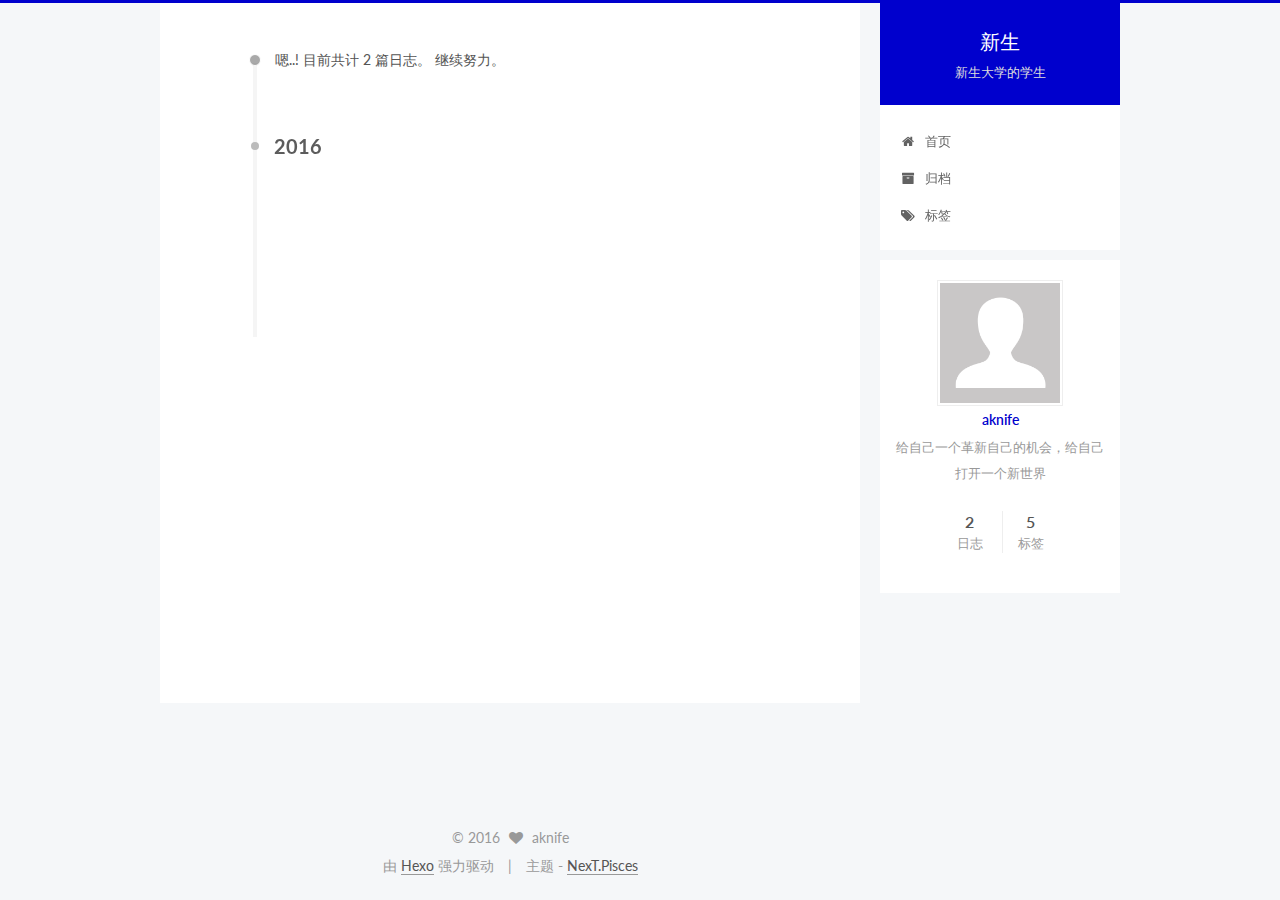
<file: archives/index.html>
<!doctype html>



  


<html class="theme-next pisces use-motion" lang="zh-Hans">
<head>
  <meta charset="UTF-8"/>
<meta http-equiv="X-UA-Compatible" content="IE=edge" />
<meta name="viewport" content="width=device-width, initial-scale=1, maximum-scale=1"/>



<meta http-equiv="Cache-Control" content="no-transform" />
<meta http-equiv="Cache-Control" content="no-siteapp" />












  
  
  <link href="/lib/fancybox/source/jquery.fancybox.css?v=2.1.5" rel="stylesheet" type="text/css" />




  
  
  
  

  
    
    
  

  

  

  

  

  
    
    
    <link href="//fonts.googleapis.com/css?family=Lato:300,300italic,400,400italic,700,700italic&subset=latin,latin-ext" rel="stylesheet" type="text/css">
  






<link href="/lib/font-awesome/css/font-awesome.min.css?v=4.6.2" rel="stylesheet" type="text/css" />

<link href="/css/main.css?v=5.1.0" rel="stylesheet" type="text/css" />


  <meta name="keywords" content="Hexo, NexT" />








  <link rel="shortcut icon" type="image/x-icon" href="/favicon.ico?v=5.1.0" />






<meta name="description" content="给自己一个革新自己的机会，给自己打开一个新世界">
<meta property="og:type" content="website">
<meta property="og:title" content="新生">
<meta property="og:url" content="http://yoursite.com/archives/index.html">
<meta property="og:site_name" content="新生">
<meta property="og:description" content="给自己一个革新自己的机会，给自己打开一个新世界">
<meta name="twitter:card" content="summary">
<meta name="twitter:title" content="新生">
<meta name="twitter:description" content="给自己一个革新自己的机会，给自己打开一个新世界">



<script type="text/javascript" id="hexo.configurations">
  var NexT = window.NexT || {};
  var CONFIG = {
    root: '/',
    scheme: 'Pisces',
    sidebar: {"position":"right","display":"post"},
    fancybox: true,
    motion: true,
    duoshuo: {
      userId: '0',
      author: '博主'
    },
    algolia: {
      applicationID: '',
      apiKey: '',
      indexName: '',
      hits: {"per_page":10},
      labels: {"input_placeholder":"Search for Posts","hits_empty":"We didn't find any results for the search: ${query}","hits_stats":"${hits} results found in ${time} ms"}
    }
  };
</script>



  <link rel="canonical" href="http://yoursite.com/archives/"/>





  <title> 归档 | 新生 </title>
</head>

<body itemscope itemtype="http://schema.org/WebPage" lang="zh-Hans">

  










  
  
    
  

  <div class="container one-collumn sidebar-position-right  page-archive  ">
    <div class="headband"></div>

    <header id="header" class="header" itemscope itemtype="http://schema.org/WPHeader">
      <div class="header-inner"><div class="site-meta ">
  

  <div class="custom-logo-site-title">
    <a href="/"  class="brand" rel="start">
      <span class="logo-line-before"><i></i></span>
      <span class="site-title">新生</span>
      <span class="logo-line-after"><i></i></span>
    </a>
  </div>
  <p class="site-subtitle">新生大学的学生</p>
</div>

<div class="site-nav-toggle">
  <button>
    <span class="btn-bar"></span>
    <span class="btn-bar"></span>
    <span class="btn-bar"></span>
  </button>
</div>

<nav class="site-nav">
  

  
    <ul id="menu" class="menu">
      
        
        <li class="menu-item menu-item-home">
          <a href="/" rel="section">
            
              <i class="menu-item-icon fa fa-fw fa-home"></i> <br />
            
            首页
          </a>
        </li>
      
        
        <li class="menu-item menu-item-archives">
          <a href="/archives" rel="section">
            
              <i class="menu-item-icon fa fa-fw fa-archive"></i> <br />
            
            归档
          </a>
        </li>
      
        
        <li class="menu-item menu-item-tags">
          <a href="/tags" rel="section">
            
              <i class="menu-item-icon fa fa-fw fa-tags"></i> <br />
            
            标签
          </a>
        </li>
      

      
    </ul>
  

  
</nav>



 </div>
    </header>

    <main id="main" class="main">
      <div class="main-inner">
        <div class="content-wrap">
          <div id="content" class="content">
            

  <section id="posts" class="posts-collapse">
    <span class="archive-move-on"></span>

    <span class="archive-page-counter">
      
      
      
        
      
      嗯..! 目前共计 2 篇日志。 继续努力。
    </span>

    

      
      
      

      
        
        <div class="collection-title">
          <h2 class="archive-year motion-element" id="archive-year-2016">2016</h2>
        </div>
      
      

      

  <article class="post post-type-normal" itemscope itemtype="http://schema.org/Article">
    <header class="post-header">

      <h1 class="post-title">
        
            <a class="post-title-link" href="/2016/12/31/summary/" itemprop="url">
              
                <span itemprop="name">aKnife学英语阶段总结</span>
              
            </a>
        
      </h1>

      <div class="post-meta">
        <time class="post-time" itemprop="dateCreated"
              datetime="2016-12-31T13:58:32+08:00"
              content="2016-12-31" >
          12-31
        </time>
      </div>

    </header>
  </article>



    

      
      
      

      
      

      

  <article class="post post-type-normal" itemscope itemtype="http://schema.org/Article">
    <header class="post-header">

      <h1 class="post-title">
        
            <a class="post-title-link" href="/2016/12/18/静态博客/" itemprop="url">
              
                <span itemprop="name">静态博客</span>
              
            </a>
        
      </h1>

      <div class="post-meta">
        <time class="post-time" itemprop="dateCreated"
              datetime="2016-12-18T21:13:33+08:00"
              content="2016-12-18" >
          12-18
        </time>
      </div>

    </header>
  </article>



    

  </section>

  



          </div>
          


          

        </div>
        
          
  
  <div class="sidebar-toggle">
    <div class="sidebar-toggle-line-wrap">
      <span class="sidebar-toggle-line sidebar-toggle-line-first"></span>
      <span class="sidebar-toggle-line sidebar-toggle-line-middle"></span>
      <span class="sidebar-toggle-line sidebar-toggle-line-last"></span>
    </div>
  </div>

  <aside id="sidebar" class="sidebar">
    <div class="sidebar-inner">

      

      

      <section class="site-overview sidebar-panel sidebar-panel-active">
        <div class="site-author motion-element" itemprop="author" itemscope itemtype="http://schema.org/Person">
          <img class="site-author-image" itemprop="image"
               src="/images/avatar.gif"
               alt="aknife" />
          <p class="site-author-name" itemprop="name">aknife</p>
          <p class="site-description motion-element" itemprop="description">给自己一个革新自己的机会，给自己打开一个新世界</p>
        </div>
        <nav class="site-state motion-element">
          <div class="site-state-item site-state-posts">
            <a href="/archives">
              <span class="site-state-item-count">2</span>
              <span class="site-state-item-name">日志</span>
            </a>
          </div>

          

          
            <div class="site-state-item site-state-tags">
              <a href="/tags">
                <span class="site-state-item-count">5</span>
                <span class="site-state-item-name">标签</span>
              </a>
            </div>
          

        </nav>

        

        <div class="links-of-author motion-element">
          
        </div>

        
        

        
        

        


      </section>

      

    </div>
  </aside>


        
      </div>
    </main>

    <footer id="footer" class="footer">
      <div class="footer-inner">
        <div class="copyright" >
  
  &copy; 
  <span itemprop="copyrightYear">2016</span>
  <span class="with-love">
    <i class="fa fa-heart"></i>
  </span>
  <span class="author" itemprop="copyrightHolder">aknife</span>
</div>


<div class="powered-by">
  由 <a class="theme-link" href="https://hexo.io">Hexo</a> 强力驱动
</div>

<div class="theme-info">
  主题 -
  <a class="theme-link" href="https://github.com/iissnan/hexo-theme-next">
    NexT.Pisces
  </a>
</div>


        

        
      </div>
    </footer>

    <div class="back-to-top">
      <i class="fa fa-arrow-up"></i>
    </div>
  </div>

  

<script type="text/javascript">
  if (Object.prototype.toString.call(window.Promise) !== '[object Function]') {
    window.Promise = null;
  }
</script>









  



  
  <script type="text/javascript" src="/lib/jquery/index.js?v=2.1.3"></script>

  
  <script type="text/javascript" src="/lib/fastclick/lib/fastclick.min.js?v=1.0.6"></script>

  
  <script type="text/javascript" src="/lib/jquery_lazyload/jquery.lazyload.js?v=1.9.7"></script>

  
  <script type="text/javascript" src="/lib/velocity/velocity.min.js?v=1.2.1"></script>

  
  <script type="text/javascript" src="/lib/velocity/velocity.ui.min.js?v=1.2.1"></script>

  
  <script type="text/javascript" src="/lib/fancybox/source/jquery.fancybox.pack.js?v=2.1.5"></script>


  


  <script type="text/javascript" src="/js/src/utils.js?v=5.1.0"></script>

  <script type="text/javascript" src="/js/src/motion.js?v=5.1.0"></script>



  
  


  <script type="text/javascript" src="/js/src/affix.js?v=5.1.0"></script>

  <script type="text/javascript" src="/js/src/schemes/pisces.js?v=5.1.0"></script>



  
  
    <script type="text/javascript" id="motion.page.archive">
      $('.archive-year').velocity('transition.slideLeftIn');
    </script>
  


  


  <script type="text/javascript" src="/js/src/bootstrap.js?v=5.1.0"></script>



  



  




	




  
  

  

  

  

  


</body>
</html>
</file>
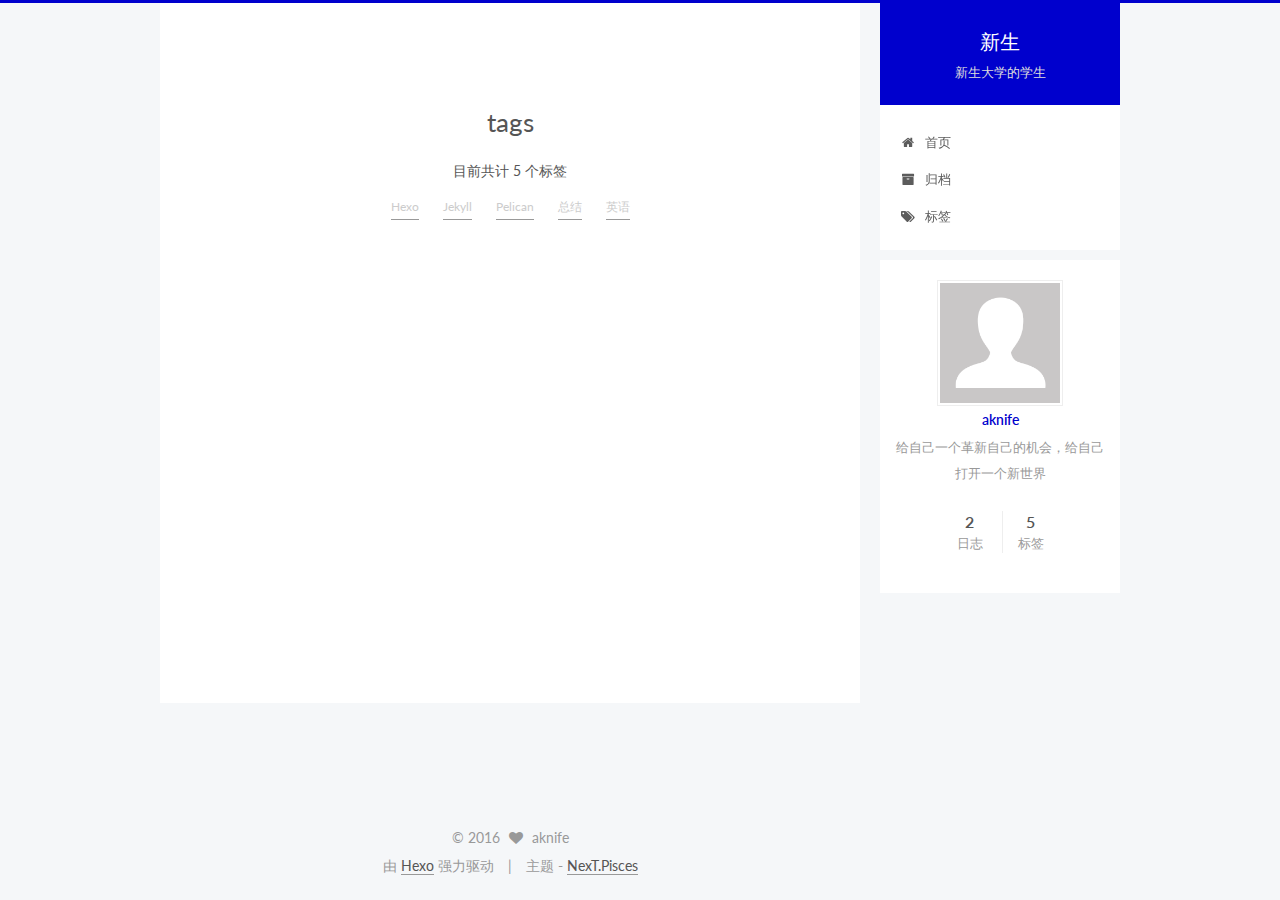
<file: tags/index.html>
<!doctype html>



  


<html class="theme-next pisces use-motion" lang="zh-Hans">
<head>
  <meta charset="UTF-8"/>
<meta http-equiv="X-UA-Compatible" content="IE=edge" />
<meta name="viewport" content="width=device-width, initial-scale=1, maximum-scale=1"/>



<meta http-equiv="Cache-Control" content="no-transform" />
<meta http-equiv="Cache-Control" content="no-siteapp" />












  
  
  <link href="/lib/fancybox/source/jquery.fancybox.css?v=2.1.5" rel="stylesheet" type="text/css" />




  
  
  
  

  
    
    
  

  

  

  

  

  
    
    
    <link href="//fonts.googleapis.com/css?family=Lato:300,300italic,400,400italic,700,700italic&subset=latin,latin-ext" rel="stylesheet" type="text/css">
  






<link href="/lib/font-awesome/css/font-awesome.min.css?v=4.6.2" rel="stylesheet" type="text/css" />

<link href="/css/main.css?v=5.1.0" rel="stylesheet" type="text/css" />


  <meta name="keywords" content="Hexo, NexT" />








  <link rel="shortcut icon" type="image/x-icon" href="/favicon.ico?v=5.1.0" />






<meta name="description" content="给自己一个革新自己的机会，给自己打开一个新世界">
<meta property="og:type" content="website">
<meta property="og:title" content="tags">
<meta property="og:url" content="http://yoursite.com/tags/index.html">
<meta property="og:site_name" content="新生">
<meta property="og:description" content="给自己一个革新自己的机会，给自己打开一个新世界">
<meta property="og:updated_time" content="2016-12-31T08:25:08.065Z">
<meta name="twitter:card" content="summary">
<meta name="twitter:title" content="tags">
<meta name="twitter:description" content="给自己一个革新自己的机会，给自己打开一个新世界">



<script type="text/javascript" id="hexo.configurations">
  var NexT = window.NexT || {};
  var CONFIG = {
    root: '/',
    scheme: 'Pisces',
    sidebar: {"position":"right","display":"post"},
    fancybox: true,
    motion: true,
    duoshuo: {
      userId: '0',
      author: '博主'
    },
    algolia: {
      applicationID: '',
      apiKey: '',
      indexName: '',
      hits: {"per_page":10},
      labels: {"input_placeholder":"Search for Posts","hits_empty":"We didn't find any results for the search: ${query}","hits_stats":"${hits} results found in ${time} ms"}
    }
  };
</script>



  <link rel="canonical" href="http://yoursite.com/tags/"/>





  <title>
  

  
    tags | 新生
  
</title>
</head>

<body itemscope itemtype="http://schema.org/WebPage" lang="zh-Hans">

  










  
  
    
  

  <div class="container one-collumn sidebar-position-right  ">
    <div class="headband"></div>

    <header id="header" class="header" itemscope itemtype="http://schema.org/WPHeader">
      <div class="header-inner"><div class="site-meta ">
  

  <div class="custom-logo-site-title">
    <a href="/"  class="brand" rel="start">
      <span class="logo-line-before"><i></i></span>
      <span class="site-title">新生</span>
      <span class="logo-line-after"><i></i></span>
    </a>
  </div>
  <p class="site-subtitle">新生大学的学生</p>
</div>

<div class="site-nav-toggle">
  <button>
    <span class="btn-bar"></span>
    <span class="btn-bar"></span>
    <span class="btn-bar"></span>
  </button>
</div>

<nav class="site-nav">
  

  
    <ul id="menu" class="menu">
      
        
        <li class="menu-item menu-item-home">
          <a href="/" rel="section">
            
              <i class="menu-item-icon fa fa-fw fa-home"></i> <br />
            
            首页
          </a>
        </li>
      
        
        <li class="menu-item menu-item-archives">
          <a href="/archives" rel="section">
            
              <i class="menu-item-icon fa fa-fw fa-archive"></i> <br />
            
            归档
          </a>
        </li>
      
        
        <li class="menu-item menu-item-tags">
          <a href="/tags" rel="section">
            
              <i class="menu-item-icon fa fa-fw fa-tags"></i> <br />
            
            标签
          </a>
        </li>
      

      
    </ul>
  

  
</nav>



 </div>
    </header>

    <main id="main" class="main">
      <div class="main-inner">
        <div class="content-wrap">
          <div id="content" class="content">
            

  <div id="posts" class="posts-expand">
  <header class="post-header">

	<h2 class="post-title" itemprop="name headline">tags</h2>



</header>

    
    
      <div class="tag-cloud">
        <div class="tag-cloud-title">
            目前共计 5 个标签
        </div>
        <div class="tag-cloud-tags">
          <a href="/tags/Hexo/" style="font-size: 12px; color: #ccc">Hexo</a> <a href="/tags/Jekyll/" style="font-size: 12px; color: #ccc">Jekyll</a> <a href="/tags/Pelican/" style="font-size: 12px; color: #ccc">Pelican</a> <a href="/tags/总结/" style="font-size: 12px; color: #ccc">总结</a> <a href="/tags/英语/" style="font-size: 12px; color: #ccc">英语</a>
        </div>
      </div>
    
  </div>


          </div>
          


          
  <div class="comments" id="comments">
    
  </div>


        </div>
        
          
  
  <div class="sidebar-toggle">
    <div class="sidebar-toggle-line-wrap">
      <span class="sidebar-toggle-line sidebar-toggle-line-first"></span>
      <span class="sidebar-toggle-line sidebar-toggle-line-middle"></span>
      <span class="sidebar-toggle-line sidebar-toggle-line-last"></span>
    </div>
  </div>

  <aside id="sidebar" class="sidebar">
    <div class="sidebar-inner">

      

      

      <section class="site-overview sidebar-panel sidebar-panel-active">
        <div class="site-author motion-element" itemprop="author" itemscope itemtype="http://schema.org/Person">
          <img class="site-author-image" itemprop="image"
               src="/images/avatar.gif"
               alt="aknife" />
          <p class="site-author-name" itemprop="name">aknife</p>
          <p class="site-description motion-element" itemprop="description">给自己一个革新自己的机会，给自己打开一个新世界</p>
        </div>
        <nav class="site-state motion-element">
          <div class="site-state-item site-state-posts">
            <a href="/archives">
              <span class="site-state-item-count">2</span>
              <span class="site-state-item-name">日志</span>
            </a>
          </div>

          

          
            <div class="site-state-item site-state-tags">
              <a href="/tags">
                <span class="site-state-item-count">5</span>
                <span class="site-state-item-name">标签</span>
              </a>
            </div>
          

        </nav>

        

        <div class="links-of-author motion-element">
          
        </div>

        
        

        
        

        


      </section>

      

    </div>
  </aside>


        
      </div>
    </main>

    <footer id="footer" class="footer">
      <div class="footer-inner">
        <div class="copyright" >
  
  &copy; 
  <span itemprop="copyrightYear">2016</span>
  <span class="with-love">
    <i class="fa fa-heart"></i>
  </span>
  <span class="author" itemprop="copyrightHolder">aknife</span>
</div>


<div class="powered-by">
  由 <a class="theme-link" href="https://hexo.io">Hexo</a> 强力驱动
</div>

<div class="theme-info">
  主题 -
  <a class="theme-link" href="https://github.com/iissnan/hexo-theme-next">
    NexT.Pisces
  </a>
</div>


        

        
      </div>
    </footer>

    <div class="back-to-top">
      <i class="fa fa-arrow-up"></i>
    </div>
  </div>

  

<script type="text/javascript">
  if (Object.prototype.toString.call(window.Promise) !== '[object Function]') {
    window.Promise = null;
  }
</script>









  



  
  <script type="text/javascript" src="/lib/jquery/index.js?v=2.1.3"></script>

  
  <script type="text/javascript" src="/lib/fastclick/lib/fastclick.min.js?v=1.0.6"></script>

  
  <script type="text/javascript" src="/lib/jquery_lazyload/jquery.lazyload.js?v=1.9.7"></script>

  
  <script type="text/javascript" src="/lib/velocity/velocity.min.js?v=1.2.1"></script>

  
  <script type="text/javascript" src="/lib/velocity/velocity.ui.min.js?v=1.2.1"></script>

  
  <script type="text/javascript" src="/lib/fancybox/source/jquery.fancybox.pack.js?v=2.1.5"></script>


  


  <script type="text/javascript" src="/js/src/utils.js?v=5.1.0"></script>

  <script type="text/javascript" src="/js/src/motion.js?v=5.1.0"></script>



  
  


  <script type="text/javascript" src="/js/src/affix.js?v=5.1.0"></script>

  <script type="text/javascript" src="/js/src/schemes/pisces.js?v=5.1.0"></script>



  

  


  <script type="text/javascript" src="/js/src/bootstrap.js?v=5.1.0"></script>



  



  




	




  
  

  

  

  

  


</body>
</html>
</file>
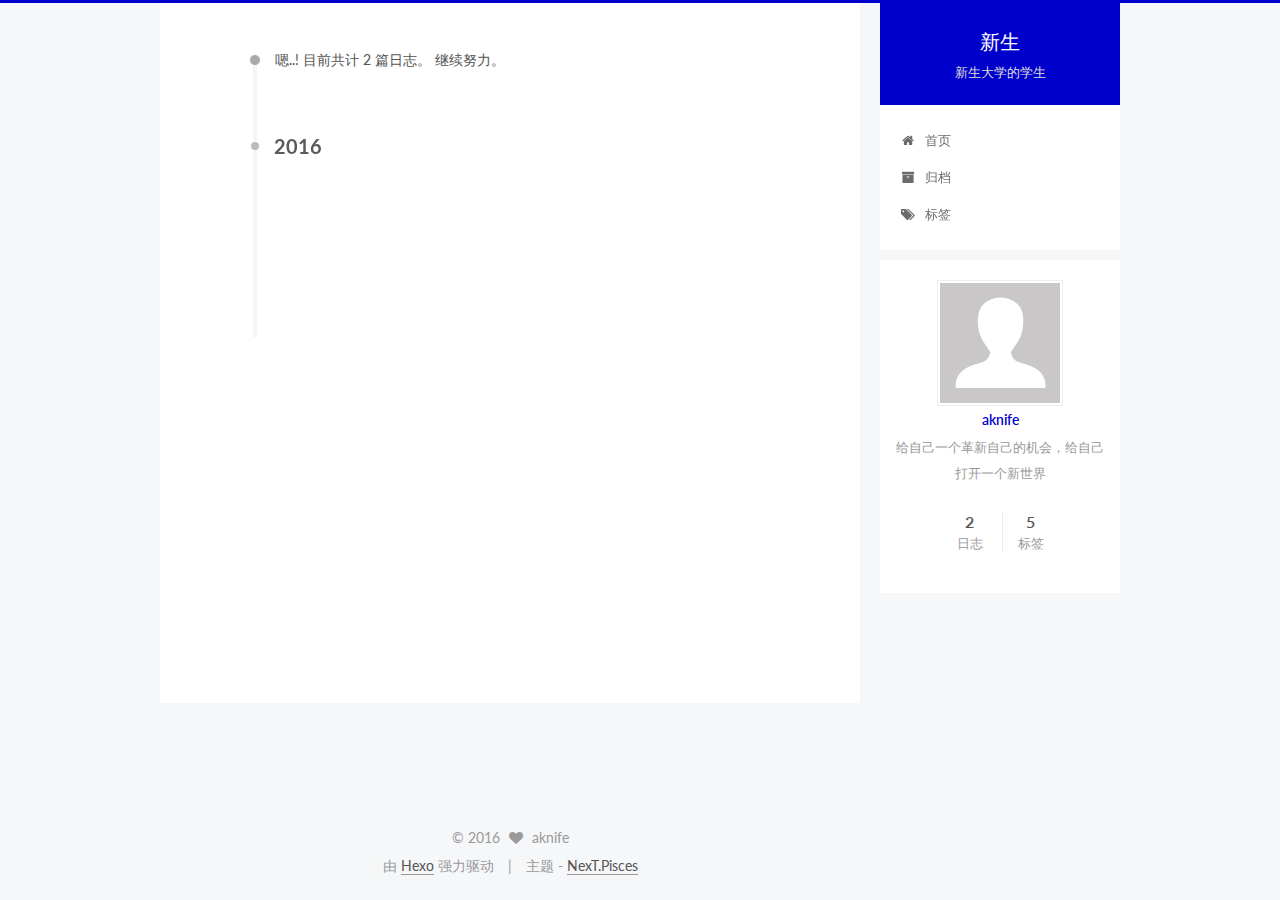
<file: archives/2016/index.html>
<!doctype html>



  


<html class="theme-next pisces use-motion" lang="zh-Hans">
<head>
  <meta charset="UTF-8"/>
<meta http-equiv="X-UA-Compatible" content="IE=edge" />
<meta name="viewport" content="width=device-width, initial-scale=1, maximum-scale=1"/>



<meta http-equiv="Cache-Control" content="no-transform" />
<meta http-equiv="Cache-Control" content="no-siteapp" />












  
  
  <link href="/lib/fancybox/source/jquery.fancybox.css?v=2.1.5" rel="stylesheet" type="text/css" />




  
  
  
  

  
    
    
  

  

  

  

  

  
    
    
    <link href="//fonts.googleapis.com/css?family=Lato:300,300italic,400,400italic,700,700italic&subset=latin,latin-ext" rel="stylesheet" type="text/css">
  






<link href="/lib/font-awesome/css/font-awesome.min.css?v=4.6.2" rel="stylesheet" type="text/css" />

<link href="/css/main.css?v=5.1.0" rel="stylesheet" type="text/css" />


  <meta name="keywords" content="Hexo, NexT" />








  <link rel="shortcut icon" type="image/x-icon" href="/favicon.ico?v=5.1.0" />






<meta name="description" content="给自己一个革新自己的机会，给自己打开一个新世界">
<meta property="og:type" content="website">
<meta property="og:title" content="新生">
<meta property="og:url" content="http://yoursite.com/archives/2016/index.html">
<meta property="og:site_name" content="新生">
<meta property="og:description" content="给自己一个革新自己的机会，给自己打开一个新世界">
<meta name="twitter:card" content="summary">
<meta name="twitter:title" content="新生">
<meta name="twitter:description" content="给自己一个革新自己的机会，给自己打开一个新世界">



<script type="text/javascript" id="hexo.configurations">
  var NexT = window.NexT || {};
  var CONFIG = {
    root: '/',
    scheme: 'Pisces',
    sidebar: {"position":"right","display":"post"},
    fancybox: true,
    motion: true,
    duoshuo: {
      userId: '0',
      author: '博主'
    },
    algolia: {
      applicationID: '',
      apiKey: '',
      indexName: '',
      hits: {"per_page":10},
      labels: {"input_placeholder":"Search for Posts","hits_empty":"We didn't find any results for the search: ${query}","hits_stats":"${hits} results found in ${time} ms"}
    }
  };
</script>



  <link rel="canonical" href="http://yoursite.com/archives/2016/"/>





  <title> 归档 | 新生 </title>
</head>

<body itemscope itemtype="http://schema.org/WebPage" lang="zh-Hans">

  










  
  
    
  

  <div class="container one-collumn sidebar-position-right  page-archive  ">
    <div class="headband"></div>

    <header id="header" class="header" itemscope itemtype="http://schema.org/WPHeader">
      <div class="header-inner"><div class="site-meta ">
  

  <div class="custom-logo-site-title">
    <a href="/"  class="brand" rel="start">
      <span class="logo-line-before"><i></i></span>
      <span class="site-title">新生</span>
      <span class="logo-line-after"><i></i></span>
    </a>
  </div>
  <p class="site-subtitle">新生大学的学生</p>
</div>

<div class="site-nav-toggle">
  <button>
    <span class="btn-bar"></span>
    <span class="btn-bar"></span>
    <span class="btn-bar"></span>
  </button>
</div>

<nav class="site-nav">
  

  
    <ul id="menu" class="menu">
      
        
        <li class="menu-item menu-item-home">
          <a href="/" rel="section">
            
              <i class="menu-item-icon fa fa-fw fa-home"></i> <br />
            
            首页
          </a>
        </li>
      
        
        <li class="menu-item menu-item-archives">
          <a href="/archives" rel="section">
            
              <i class="menu-item-icon fa fa-fw fa-archive"></i> <br />
            
            归档
          </a>
        </li>
      
        
        <li class="menu-item menu-item-tags">
          <a href="/tags" rel="section">
            
              <i class="menu-item-icon fa fa-fw fa-tags"></i> <br />
            
            标签
          </a>
        </li>
      

      
    </ul>
  

  
</nav>



 </div>
    </header>

    <main id="main" class="main">
      <div class="main-inner">
        <div class="content-wrap">
          <div id="content" class="content">
            

  <section id="posts" class="posts-collapse">
    <span class="archive-move-on"></span>

    <span class="archive-page-counter">
      
      
      
        
      
      嗯..! 目前共计 2 篇日志。 继续努力。
    </span>

    

      
      
      

      
        
        <div class="collection-title">
          <h2 class="archive-year motion-element" id="archive-year-2016">2016</h2>
        </div>
      
      

      

  <article class="post post-type-normal" itemscope itemtype="http://schema.org/Article">
    <header class="post-header">

      <h1 class="post-title">
        
            <a class="post-title-link" href="/2016/12/31/summary/" itemprop="url">
              
                <span itemprop="name">aKnife学英语阶段总结</span>
              
            </a>
        
      </h1>

      <div class="post-meta">
        <time class="post-time" itemprop="dateCreated"
              datetime="2016-12-31T13:58:32+08:00"
              content="2016-12-31" >
          12-31
        </time>
      </div>

    </header>
  </article>



    

      
      
      

      
      

      

  <article class="post post-type-normal" itemscope itemtype="http://schema.org/Article">
    <header class="post-header">

      <h1 class="post-title">
        
            <a class="post-title-link" href="/2016/12/18/静态博客/" itemprop="url">
              
                <span itemprop="name">静态博客</span>
              
            </a>
        
      </h1>

      <div class="post-meta">
        <time class="post-time" itemprop="dateCreated"
              datetime="2016-12-18T21:13:33+08:00"
              content="2016-12-18" >
          12-18
        </time>
      </div>

    </header>
  </article>



    

  </section>

  



          </div>
          


          

        </div>
        
          
  
  <div class="sidebar-toggle">
    <div class="sidebar-toggle-line-wrap">
      <span class="sidebar-toggle-line sidebar-toggle-line-first"></span>
      <span class="sidebar-toggle-line sidebar-toggle-line-middle"></span>
      <span class="sidebar-toggle-line sidebar-toggle-line-last"></span>
    </div>
  </div>

  <aside id="sidebar" class="sidebar">
    <div class="sidebar-inner">

      

      

      <section class="site-overview sidebar-panel sidebar-panel-active">
        <div class="site-author motion-element" itemprop="author" itemscope itemtype="http://schema.org/Person">
          <img class="site-author-image" itemprop="image"
               src="/images/avatar.gif"
               alt="aknife" />
          <p class="site-author-name" itemprop="name">aknife</p>
          <p class="site-description motion-element" itemprop="description">给自己一个革新自己的机会，给自己打开一个新世界</p>
        </div>
        <nav class="site-state motion-element">
          <div class="site-state-item site-state-posts">
            <a href="/archives">
              <span class="site-state-item-count">2</span>
              <span class="site-state-item-name">日志</span>
            </a>
          </div>

          

          
            <div class="site-state-item site-state-tags">
              <a href="/tags">
                <span class="site-state-item-count">5</span>
                <span class="site-state-item-name">标签</span>
              </a>
            </div>
          

        </nav>

        

        <div class="links-of-author motion-element">
          
        </div>

        
        

        
        

        


      </section>

      

    </div>
  </aside>


        
      </div>
    </main>

    <footer id="footer" class="footer">
      <div class="footer-inner">
        <div class="copyright" >
  
  &copy; 
  <span itemprop="copyrightYear">2016</span>
  <span class="with-love">
    <i class="fa fa-heart"></i>
  </span>
  <span class="author" itemprop="copyrightHolder">aknife</span>
</div>


<div class="powered-by">
  由 <a class="theme-link" href="https://hexo.io">Hexo</a> 强力驱动
</div>

<div class="theme-info">
  主题 -
  <a class="theme-link" href="https://github.com/iissnan/hexo-theme-next">
    NexT.Pisces
  </a>
</div>


        

        
      </div>
    </footer>

    <div class="back-to-top">
      <i class="fa fa-arrow-up"></i>
    </div>
  </div>

  

<script type="text/javascript">
  if (Object.prototype.toString.call(window.Promise) !== '[object Function]') {
    window.Promise = null;
  }
</script>









  



  
  <script type="text/javascript" src="/lib/jquery/index.js?v=2.1.3"></script>

  
  <script type="text/javascript" src="/lib/fastclick/lib/fastclick.min.js?v=1.0.6"></script>

  
  <script type="text/javascript" src="/lib/jquery_lazyload/jquery.lazyload.js?v=1.9.7"></script>

  
  <script type="text/javascript" src="/lib/velocity/velocity.min.js?v=1.2.1"></script>

  
  <script type="text/javascript" src="/lib/velocity/velocity.ui.min.js?v=1.2.1"></script>

  
  <script type="text/javascript" src="/lib/fancybox/source/jquery.fancybox.pack.js?v=2.1.5"></script>


  


  <script type="text/javascript" src="/js/src/utils.js?v=5.1.0"></script>

  <script type="text/javascript" src="/js/src/motion.js?v=5.1.0"></script>



  
  


  <script type="text/javascript" src="/js/src/affix.js?v=5.1.0"></script>

  <script type="text/javascript" src="/js/src/schemes/pisces.js?v=5.1.0"></script>



  
  
    <script type="text/javascript" id="motion.page.archive">
      $('.archive-year').velocity('transition.slideLeftIn');
    </script>
  


  


  <script type="text/javascript" src="/js/src/bootstrap.js?v=5.1.0"></script>



  



  




	




  
  

  

  

  

  


</body>
</html>
</file>
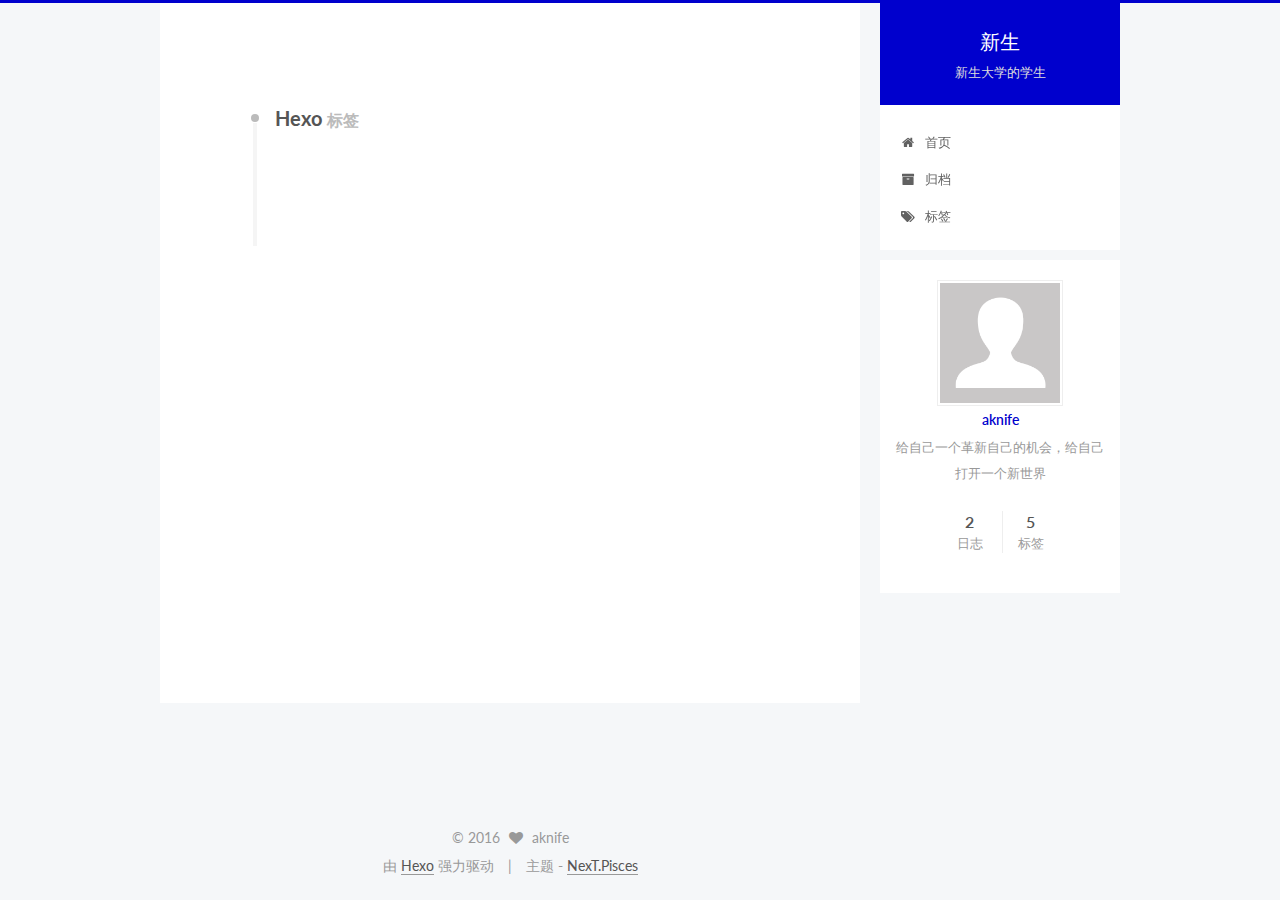
<file: tags/Hexo/index.html>
<!doctype html>



  


<html class="theme-next pisces use-motion" lang="zh-Hans">
<head>
  <meta charset="UTF-8"/>
<meta http-equiv="X-UA-Compatible" content="IE=edge" />
<meta name="viewport" content="width=device-width, initial-scale=1, maximum-scale=1"/>



<meta http-equiv="Cache-Control" content="no-transform" />
<meta http-equiv="Cache-Control" content="no-siteapp" />












  
  
  <link href="/lib/fancybox/source/jquery.fancybox.css?v=2.1.5" rel="stylesheet" type="text/css" />




  
  
  
  

  
    
    
  

  

  

  

  

  
    
    
    <link href="//fonts.googleapis.com/css?family=Lato:300,300italic,400,400italic,700,700italic&subset=latin,latin-ext" rel="stylesheet" type="text/css">
  






<link href="/lib/font-awesome/css/font-awesome.min.css?v=4.6.2" rel="stylesheet" type="text/css" />

<link href="/css/main.css?v=5.1.0" rel="stylesheet" type="text/css" />


  <meta name="keywords" content="Hexo, NexT" />








  <link rel="shortcut icon" type="image/x-icon" href="/favicon.ico?v=5.1.0" />






<meta name="description" content="给自己一个革新自己的机会，给自己打开一个新世界">
<meta property="og:type" content="website">
<meta property="og:title" content="新生">
<meta property="og:url" content="http://yoursite.com/tags/Hexo/index.html">
<meta property="og:site_name" content="新生">
<meta property="og:description" content="给自己一个革新自己的机会，给自己打开一个新世界">
<meta name="twitter:card" content="summary">
<meta name="twitter:title" content="新生">
<meta name="twitter:description" content="给自己一个革新自己的机会，给自己打开一个新世界">



<script type="text/javascript" id="hexo.configurations">
  var NexT = window.NexT || {};
  var CONFIG = {
    root: '/',
    scheme: 'Pisces',
    sidebar: {"position":"right","display":"post"},
    fancybox: true,
    motion: true,
    duoshuo: {
      userId: '0',
      author: '博主'
    },
    algolia: {
      applicationID: '',
      apiKey: '',
      indexName: '',
      hits: {"per_page":10},
      labels: {"input_placeholder":"Search for Posts","hits_empty":"We didn't find any results for the search: ${query}","hits_stats":"${hits} results found in ${time} ms"}
    }
  };
</script>



  <link rel="canonical" href="http://yoursite.com/tags/Hexo/"/>





  <title> 标签: Hexo | 新生 </title>
</head>

<body itemscope itemtype="http://schema.org/WebPage" lang="zh-Hans">

  










  
  
    
  

  <div class="container one-collumn sidebar-position-right  ">
    <div class="headband"></div>

    <header id="header" class="header" itemscope itemtype="http://schema.org/WPHeader">
      <div class="header-inner"><div class="site-meta ">
  

  <div class="custom-logo-site-title">
    <a href="/"  class="brand" rel="start">
      <span class="logo-line-before"><i></i></span>
      <span class="site-title">新生</span>
      <span class="logo-line-after"><i></i></span>
    </a>
  </div>
  <p class="site-subtitle">新生大学的学生</p>
</div>

<div class="site-nav-toggle">
  <button>
    <span class="btn-bar"></span>
    <span class="btn-bar"></span>
    <span class="btn-bar"></span>
  </button>
</div>

<nav class="site-nav">
  

  
    <ul id="menu" class="menu">
      
        
        <li class="menu-item menu-item-home">
          <a href="/" rel="section">
            
              <i class="menu-item-icon fa fa-fw fa-home"></i> <br />
            
            首页
          </a>
        </li>
      
        
        <li class="menu-item menu-item-archives">
          <a href="/archives" rel="section">
            
              <i class="menu-item-icon fa fa-fw fa-archive"></i> <br />
            
            归档
          </a>
        </li>
      
        
        <li class="menu-item menu-item-tags">
          <a href="/tags" rel="section">
            
              <i class="menu-item-icon fa fa-fw fa-tags"></i> <br />
            
            标签
          </a>
        </li>
      

      
    </ul>
  

  
</nav>



 </div>
    </header>

    <main id="main" class="main">
      <div class="main-inner">
        <div class="content-wrap">
          <div id="content" class="content">
            

  <div id="posts" class="posts-collapse">
    <div class="collection-title">
      <h2 >
        Hexo
        <small>标签</small>
      </h2>
    </div>

    
      

  <article class="post post-type-normal" itemscope itemtype="http://schema.org/Article">
    <header class="post-header">

      <h1 class="post-title">
        
            <a class="post-title-link" href="/2016/12/18/静态博客/" itemprop="url">
              
                <span itemprop="name">静态博客</span>
              
            </a>
        
      </h1>

      <div class="post-meta">
        <time class="post-time" itemprop="dateCreated"
              datetime="2016-12-18T21:13:33+08:00"
              content="2016-12-18" >
          12-18
        </time>
      </div>

    </header>
  </article>


    
  </div>

  


          </div>
          


          

        </div>
        
          
  
  <div class="sidebar-toggle">
    <div class="sidebar-toggle-line-wrap">
      <span class="sidebar-toggle-line sidebar-toggle-line-first"></span>
      <span class="sidebar-toggle-line sidebar-toggle-line-middle"></span>
      <span class="sidebar-toggle-line sidebar-toggle-line-last"></span>
    </div>
  </div>

  <aside id="sidebar" class="sidebar">
    <div class="sidebar-inner">

      

      

      <section class="site-overview sidebar-panel sidebar-panel-active">
        <div class="site-author motion-element" itemprop="author" itemscope itemtype="http://schema.org/Person">
          <img class="site-author-image" itemprop="image"
               src="/images/avatar.gif"
               alt="aknife" />
          <p class="site-author-name" itemprop="name">aknife</p>
          <p class="site-description motion-element" itemprop="description">给自己一个革新自己的机会，给自己打开一个新世界</p>
        </div>
        <nav class="site-state motion-element">
          <div class="site-state-item site-state-posts">
            <a href="/archives">
              <span class="site-state-item-count">2</span>
              <span class="site-state-item-name">日志</span>
            </a>
          </div>

          

          
            <div class="site-state-item site-state-tags">
              <a href="/tags">
                <span class="site-state-item-count">5</span>
                <span class="site-state-item-name">标签</span>
              </a>
            </div>
          

        </nav>

        

        <div class="links-of-author motion-element">
          
        </div>

        
        

        
        

        


      </section>

      

    </div>
  </aside>


        
      </div>
    </main>

    <footer id="footer" class="footer">
      <div class="footer-inner">
        <div class="copyright" >
  
  &copy; 
  <span itemprop="copyrightYear">2016</span>
  <span class="with-love">
    <i class="fa fa-heart"></i>
  </span>
  <span class="author" itemprop="copyrightHolder">aknife</span>
</div>


<div class="powered-by">
  由 <a class="theme-link" href="https://hexo.io">Hexo</a> 强力驱动
</div>

<div class="theme-info">
  主题 -
  <a class="theme-link" href="https://github.com/iissnan/hexo-theme-next">
    NexT.Pisces
  </a>
</div>


        

        
      </div>
    </footer>

    <div class="back-to-top">
      <i class="fa fa-arrow-up"></i>
    </div>
  </div>

  

<script type="text/javascript">
  if (Object.prototype.toString.call(window.Promise) !== '[object Function]') {
    window.Promise = null;
  }
</script>









  



  
  <script type="text/javascript" src="/lib/jquery/index.js?v=2.1.3"></script>

  
  <script type="text/javascript" src="/lib/fastclick/lib/fastclick.min.js?v=1.0.6"></script>

  
  <script type="text/javascript" src="/lib/jquery_lazyload/jquery.lazyload.js?v=1.9.7"></script>

  
  <script type="text/javascript" src="/lib/velocity/velocity.min.js?v=1.2.1"></script>

  
  <script type="text/javascript" src="/lib/velocity/velocity.ui.min.js?v=1.2.1"></script>

  
  <script type="text/javascript" src="/lib/fancybox/source/jquery.fancybox.pack.js?v=2.1.5"></script>


  


  <script type="text/javascript" src="/js/src/utils.js?v=5.1.0"></script>

  <script type="text/javascript" src="/js/src/motion.js?v=5.1.0"></script>



  
  


  <script type="text/javascript" src="/js/src/affix.js?v=5.1.0"></script>

  <script type="text/javascript" src="/js/src/schemes/pisces.js?v=5.1.0"></script>



  

  


  <script type="text/javascript" src="/js/src/bootstrap.js?v=5.1.0"></script>



  



  




	




  
  

  

  

  

  


</body>
</html>
</file>
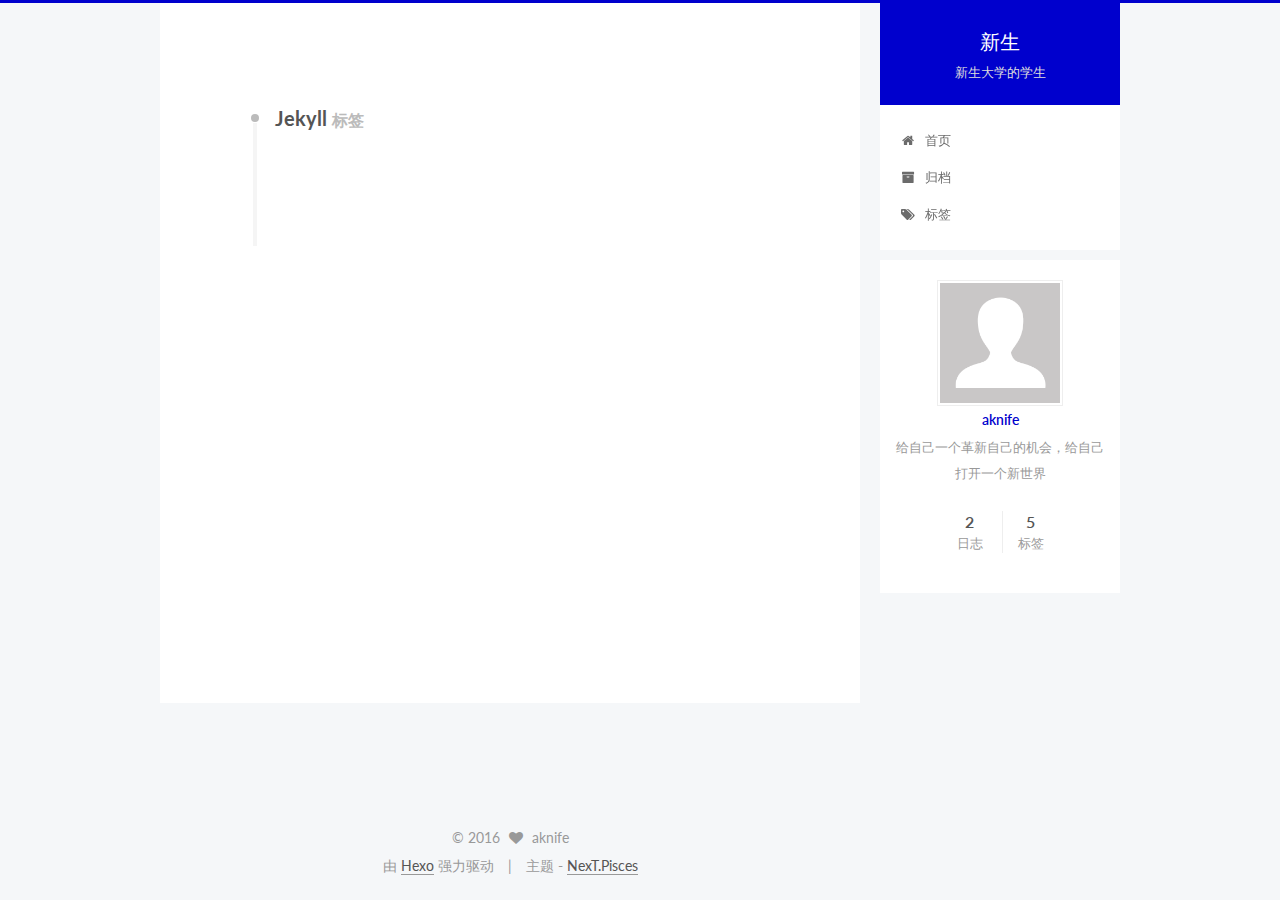
<file: tags/Jekyll/index.html>
<!doctype html>



  


<html class="theme-next pisces use-motion" lang="zh-Hans">
<head>
  <meta charset="UTF-8"/>
<meta http-equiv="X-UA-Compatible" content="IE=edge" />
<meta name="viewport" content="width=device-width, initial-scale=1, maximum-scale=1"/>



<meta http-equiv="Cache-Control" content="no-transform" />
<meta http-equiv="Cache-Control" content="no-siteapp" />












  
  
  <link href="/lib/fancybox/source/jquery.fancybox.css?v=2.1.5" rel="stylesheet" type="text/css" />




  
  
  
  

  
    
    
  

  

  

  

  

  
    
    
    <link href="//fonts.googleapis.com/css?family=Lato:300,300italic,400,400italic,700,700italic&subset=latin,latin-ext" rel="stylesheet" type="text/css">
  






<link href="/lib/font-awesome/css/font-awesome.min.css?v=4.6.2" rel="stylesheet" type="text/css" />

<link href="/css/main.css?v=5.1.0" rel="stylesheet" type="text/css" />


  <meta name="keywords" content="Hexo, NexT" />








  <link rel="shortcut icon" type="image/x-icon" href="/favicon.ico?v=5.1.0" />






<meta name="description" content="给自己一个革新自己的机会，给自己打开一个新世界">
<meta property="og:type" content="website">
<meta property="og:title" content="新生">
<meta property="og:url" content="http://yoursite.com/tags/Jekyll/index.html">
<meta property="og:site_name" content="新生">
<meta property="og:description" content="给自己一个革新自己的机会，给自己打开一个新世界">
<meta name="twitter:card" content="summary">
<meta name="twitter:title" content="新生">
<meta name="twitter:description" content="给自己一个革新自己的机会，给自己打开一个新世界">



<script type="text/javascript" id="hexo.configurations">
  var NexT = window.NexT || {};
  var CONFIG = {
    root: '/',
    scheme: 'Pisces',
    sidebar: {"position":"right","display":"post"},
    fancybox: true,
    motion: true,
    duoshuo: {
      userId: '0',
      author: '博主'
    },
    algolia: {
      applicationID: '',
      apiKey: '',
      indexName: '',
      hits: {"per_page":10},
      labels: {"input_placeholder":"Search for Posts","hits_empty":"We didn't find any results for the search: ${query}","hits_stats":"${hits} results found in ${time} ms"}
    }
  };
</script>



  <link rel="canonical" href="http://yoursite.com/tags/Jekyll/"/>





  <title> 标签: Jekyll | 新生 </title>
</head>

<body itemscope itemtype="http://schema.org/WebPage" lang="zh-Hans">

  










  
  
    
  

  <div class="container one-collumn sidebar-position-right  ">
    <div class="headband"></div>

    <header id="header" class="header" itemscope itemtype="http://schema.org/WPHeader">
      <div class="header-inner"><div class="site-meta ">
  

  <div class="custom-logo-site-title">
    <a href="/"  class="brand" rel="start">
      <span class="logo-line-before"><i></i></span>
      <span class="site-title">新生</span>
      <span class="logo-line-after"><i></i></span>
    </a>
  </div>
  <p class="site-subtitle">新生大学的学生</p>
</div>

<div class="site-nav-toggle">
  <button>
    <span class="btn-bar"></span>
    <span class="btn-bar"></span>
    <span class="btn-bar"></span>
  </button>
</div>

<nav class="site-nav">
  

  
    <ul id="menu" class="menu">
      
        
        <li class="menu-item menu-item-home">
          <a href="/" rel="section">
            
              <i class="menu-item-icon fa fa-fw fa-home"></i> <br />
            
            首页
          </a>
        </li>
      
        
        <li class="menu-item menu-item-archives">
          <a href="/archives" rel="section">
            
              <i class="menu-item-icon fa fa-fw fa-archive"></i> <br />
            
            归档
          </a>
        </li>
      
        
        <li class="menu-item menu-item-tags">
          <a href="/tags" rel="section">
            
              <i class="menu-item-icon fa fa-fw fa-tags"></i> <br />
            
            标签
          </a>
        </li>
      

      
    </ul>
  

  
</nav>



 </div>
    </header>

    <main id="main" class="main">
      <div class="main-inner">
        <div class="content-wrap">
          <div id="content" class="content">
            

  <div id="posts" class="posts-collapse">
    <div class="collection-title">
      <h2 >
        Jekyll
        <small>标签</small>
      </h2>
    </div>

    
      

  <article class="post post-type-normal" itemscope itemtype="http://schema.org/Article">
    <header class="post-header">

      <h1 class="post-title">
        
            <a class="post-title-link" href="/2016/12/18/静态博客/" itemprop="url">
              
                <span itemprop="name">静态博客</span>
              
            </a>
        
      </h1>

      <div class="post-meta">
        <time class="post-time" itemprop="dateCreated"
              datetime="2016-12-18T21:13:33+08:00"
              content="2016-12-18" >
          12-18
        </time>
      </div>

    </header>
  </article>


    
  </div>

  


          </div>
          


          

        </div>
        
          
  
  <div class="sidebar-toggle">
    <div class="sidebar-toggle-line-wrap">
      <span class="sidebar-toggle-line sidebar-toggle-line-first"></span>
      <span class="sidebar-toggle-line sidebar-toggle-line-middle"></span>
      <span class="sidebar-toggle-line sidebar-toggle-line-last"></span>
    </div>
  </div>

  <aside id="sidebar" class="sidebar">
    <div class="sidebar-inner">

      

      

      <section class="site-overview sidebar-panel sidebar-panel-active">
        <div class="site-author motion-element" itemprop="author" itemscope itemtype="http://schema.org/Person">
          <img class="site-author-image" itemprop="image"
               src="/images/avatar.gif"
               alt="aknife" />
          <p class="site-author-name" itemprop="name">aknife</p>
          <p class="site-description motion-element" itemprop="description">给自己一个革新自己的机会，给自己打开一个新世界</p>
        </div>
        <nav class="site-state motion-element">
          <div class="site-state-item site-state-posts">
            <a href="/archives">
              <span class="site-state-item-count">2</span>
              <span class="site-state-item-name">日志</span>
            </a>
          </div>

          

          
            <div class="site-state-item site-state-tags">
              <a href="/tags">
                <span class="site-state-item-count">5</span>
                <span class="site-state-item-name">标签</span>
              </a>
            </div>
          

        </nav>

        

        <div class="links-of-author motion-element">
          
        </div>

        
        

        
        

        


      </section>

      

    </div>
  </aside>


        
      </div>
    </main>

    <footer id="footer" class="footer">
      <div class="footer-inner">
        <div class="copyright" >
  
  &copy; 
  <span itemprop="copyrightYear">2016</span>
  <span class="with-love">
    <i class="fa fa-heart"></i>
  </span>
  <span class="author" itemprop="copyrightHolder">aknife</span>
</div>


<div class="powered-by">
  由 <a class="theme-link" href="https://hexo.io">Hexo</a> 强力驱动
</div>

<div class="theme-info">
  主题 -
  <a class="theme-link" href="https://github.com/iissnan/hexo-theme-next">
    NexT.Pisces
  </a>
</div>


        

        
      </div>
    </footer>

    <div class="back-to-top">
      <i class="fa fa-arrow-up"></i>
    </div>
  </div>

  

<script type="text/javascript">
  if (Object.prototype.toString.call(window.Promise) !== '[object Function]') {
    window.Promise = null;
  }
</script>









  



  
  <script type="text/javascript" src="/lib/jquery/index.js?v=2.1.3"></script>

  
  <script type="text/javascript" src="/lib/fastclick/lib/fastclick.min.js?v=1.0.6"></script>

  
  <script type="text/javascript" src="/lib/jquery_lazyload/jquery.lazyload.js?v=1.9.7"></script>

  
  <script type="text/javascript" src="/lib/velocity/velocity.min.js?v=1.2.1"></script>

  
  <script type="text/javascript" src="/lib/velocity/velocity.ui.min.js?v=1.2.1"></script>

  
  <script type="text/javascript" src="/lib/fancybox/source/jquery.fancybox.pack.js?v=2.1.5"></script>


  


  <script type="text/javascript" src="/js/src/utils.js?v=5.1.0"></script>

  <script type="text/javascript" src="/js/src/motion.js?v=5.1.0"></script>



  
  


  <script type="text/javascript" src="/js/src/affix.js?v=5.1.0"></script>

  <script type="text/javascript" src="/js/src/schemes/pisces.js?v=5.1.0"></script>



  

  


  <script type="text/javascript" src="/js/src/bootstrap.js?v=5.1.0"></script>



  



  




	




  
  

  

  

  

  


</body>
</html>
</file>
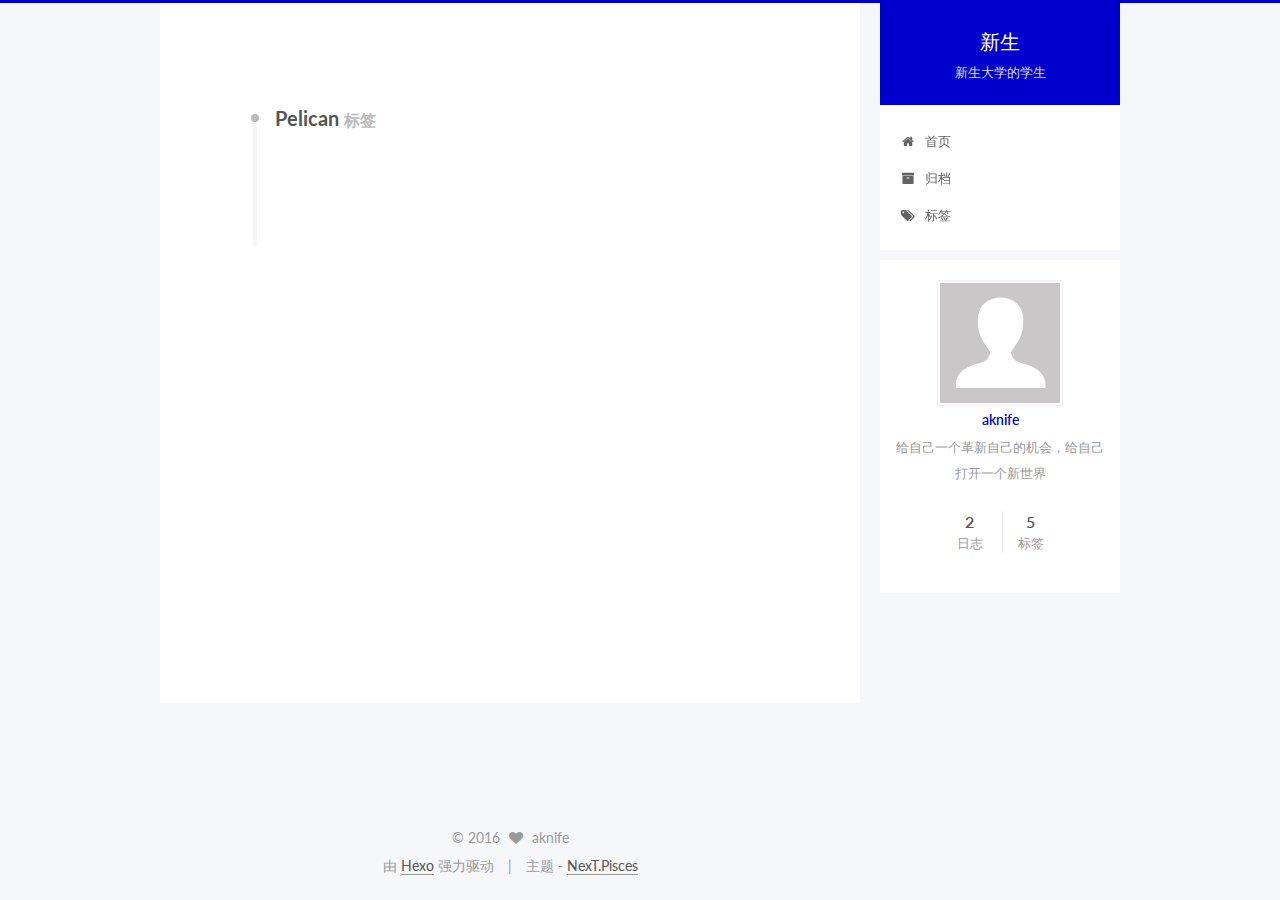
<file: tags/Pelican/index.html>
<!doctype html>



  


<html class="theme-next pisces use-motion" lang="zh-Hans">
<head>
  <meta charset="UTF-8"/>
<meta http-equiv="X-UA-Compatible" content="IE=edge" />
<meta name="viewport" content="width=device-width, initial-scale=1, maximum-scale=1"/>



<meta http-equiv="Cache-Control" content="no-transform" />
<meta http-equiv="Cache-Control" content="no-siteapp" />












  
  
  <link href="/lib/fancybox/source/jquery.fancybox.css?v=2.1.5" rel="stylesheet" type="text/css" />




  
  
  
  

  
    
    
  

  

  

  

  

  
    
    
    <link href="//fonts.googleapis.com/css?family=Lato:300,300italic,400,400italic,700,700italic&subset=latin,latin-ext" rel="stylesheet" type="text/css">
  






<link href="/lib/font-awesome/css/font-awesome.min.css?v=4.6.2" rel="stylesheet" type="text/css" />

<link href="/css/main.css?v=5.1.0" rel="stylesheet" type="text/css" />


  <meta name="keywords" content="Hexo, NexT" />








  <link rel="shortcut icon" type="image/x-icon" href="/favicon.ico?v=5.1.0" />






<meta name="description" content="给自己一个革新自己的机会，给自己打开一个新世界">
<meta property="og:type" content="website">
<meta property="og:title" content="新生">
<meta property="og:url" content="http://yoursite.com/tags/Pelican/index.html">
<meta property="og:site_name" content="新生">
<meta property="og:description" content="给自己一个革新自己的机会，给自己打开一个新世界">
<meta name="twitter:card" content="summary">
<meta name="twitter:title" content="新生">
<meta name="twitter:description" content="给自己一个革新自己的机会，给自己打开一个新世界">



<script type="text/javascript" id="hexo.configurations">
  var NexT = window.NexT || {};
  var CONFIG = {
    root: '/',
    scheme: 'Pisces',
    sidebar: {"position":"right","display":"post"},
    fancybox: true,
    motion: true,
    duoshuo: {
      userId: '0',
      author: '博主'
    },
    algolia: {
      applicationID: '',
      apiKey: '',
      indexName: '',
      hits: {"per_page":10},
      labels: {"input_placeholder":"Search for Posts","hits_empty":"We didn't find any results for the search: ${query}","hits_stats":"${hits} results found in ${time} ms"}
    }
  };
</script>



  <link rel="canonical" href="http://yoursite.com/tags/Pelican/"/>





  <title> 标签: Pelican | 新生 </title>
</head>

<body itemscope itemtype="http://schema.org/WebPage" lang="zh-Hans">

  










  
  
    
  

  <div class="container one-collumn sidebar-position-right  ">
    <div class="headband"></div>

    <header id="header" class="header" itemscope itemtype="http://schema.org/WPHeader">
      <div class="header-inner"><div class="site-meta ">
  

  <div class="custom-logo-site-title">
    <a href="/"  class="brand" rel="start">
      <span class="logo-line-before"><i></i></span>
      <span class="site-title">新生</span>
      <span class="logo-line-after"><i></i></span>
    </a>
  </div>
  <p class="site-subtitle">新生大学的学生</p>
</div>

<div class="site-nav-toggle">
  <button>
    <span class="btn-bar"></span>
    <span class="btn-bar"></span>
    <span class="btn-bar"></span>
  </button>
</div>

<nav class="site-nav">
  

  
    <ul id="menu" class="menu">
      
        
        <li class="menu-item menu-item-home">
          <a href="/" rel="section">
            
              <i class="menu-item-icon fa fa-fw fa-home"></i> <br />
            
            首页
          </a>
        </li>
      
        
        <li class="menu-item menu-item-archives">
          <a href="/archives" rel="section">
            
              <i class="menu-item-icon fa fa-fw fa-archive"></i> <br />
            
            归档
          </a>
        </li>
      
        
        <li class="menu-item menu-item-tags">
          <a href="/tags" rel="section">
            
              <i class="menu-item-icon fa fa-fw fa-tags"></i> <br />
            
            标签
          </a>
        </li>
      

      
    </ul>
  

  
</nav>



 </div>
    </header>

    <main id="main" class="main">
      <div class="main-inner">
        <div class="content-wrap">
          <div id="content" class="content">
            

  <div id="posts" class="posts-collapse">
    <div class="collection-title">
      <h2 >
        Pelican
        <small>标签</small>
      </h2>
    </div>

    
      

  <article class="post post-type-normal" itemscope itemtype="http://schema.org/Article">
    <header class="post-header">

      <h1 class="post-title">
        
            <a class="post-title-link" href="/2016/12/18/静态博客/" itemprop="url">
              
                <span itemprop="name">静态博客</span>
              
            </a>
        
      </h1>

      <div class="post-meta">
        <time class="post-time" itemprop="dateCreated"
              datetime="2016-12-18T21:13:33+08:00"
              content="2016-12-18" >
          12-18
        </time>
      </div>

    </header>
  </article>


    
  </div>

  


          </div>
          


          

        </div>
        
          
  
  <div class="sidebar-toggle">
    <div class="sidebar-toggle-line-wrap">
      <span class="sidebar-toggle-line sidebar-toggle-line-first"></span>
      <span class="sidebar-toggle-line sidebar-toggle-line-middle"></span>
      <span class="sidebar-toggle-line sidebar-toggle-line-last"></span>
    </div>
  </div>

  <aside id="sidebar" class="sidebar">
    <div class="sidebar-inner">

      

      

      <section class="site-overview sidebar-panel sidebar-panel-active">
        <div class="site-author motion-element" itemprop="author" itemscope itemtype="http://schema.org/Person">
          <img class="site-author-image" itemprop="image"
               src="/images/avatar.gif"
               alt="aknife" />
          <p class="site-author-name" itemprop="name">aknife</p>
          <p class="site-description motion-element" itemprop="description">给自己一个革新自己的机会，给自己打开一个新世界</p>
        </div>
        <nav class="site-state motion-element">
          <div class="site-state-item site-state-posts">
            <a href="/archives">
              <span class="site-state-item-count">2</span>
              <span class="site-state-item-name">日志</span>
            </a>
          </div>

          

          
            <div class="site-state-item site-state-tags">
              <a href="/tags">
                <span class="site-state-item-count">5</span>
                <span class="site-state-item-name">标签</span>
              </a>
            </div>
          

        </nav>

        

        <div class="links-of-author motion-element">
          
        </div>

        
        

        
        

        


      </section>

      

    </div>
  </aside>


        
      </div>
    </main>

    <footer id="footer" class="footer">
      <div class="footer-inner">
        <div class="copyright" >
  
  &copy; 
  <span itemprop="copyrightYear">2016</span>
  <span class="with-love">
    <i class="fa fa-heart"></i>
  </span>
  <span class="author" itemprop="copyrightHolder">aknife</span>
</div>


<div class="powered-by">
  由 <a class="theme-link" href="https://hexo.io">Hexo</a> 强力驱动
</div>

<div class="theme-info">
  主题 -
  <a class="theme-link" href="https://github.com/iissnan/hexo-theme-next">
    NexT.Pisces
  </a>
</div>


        

        
      </div>
    </footer>

    <div class="back-to-top">
      <i class="fa fa-arrow-up"></i>
    </div>
  </div>

  

<script type="text/javascript">
  if (Object.prototype.toString.call(window.Promise) !== '[object Function]') {
    window.Promise = null;
  }
</script>









  



  
  <script type="text/javascript" src="/lib/jquery/index.js?v=2.1.3"></script>

  
  <script type="text/javascript" src="/lib/fastclick/lib/fastclick.min.js?v=1.0.6"></script>

  
  <script type="text/javascript" src="/lib/jquery_lazyload/jquery.lazyload.js?v=1.9.7"></script>

  
  <script type="text/javascript" src="/lib/velocity/velocity.min.js?v=1.2.1"></script>

  
  <script type="text/javascript" src="/lib/velocity/velocity.ui.min.js?v=1.2.1"></script>

  
  <script type="text/javascript" src="/lib/fancybox/source/jquery.fancybox.pack.js?v=2.1.5"></script>


  


  <script type="text/javascript" src="/js/src/utils.js?v=5.1.0"></script>

  <script type="text/javascript" src="/js/src/motion.js?v=5.1.0"></script>



  
  


  <script type="text/javascript" src="/js/src/affix.js?v=5.1.0"></script>

  <script type="text/javascript" src="/js/src/schemes/pisces.js?v=5.1.0"></script>



  

  


  <script type="text/javascript" src="/js/src/bootstrap.js?v=5.1.0"></script>



  



  




	




  
  

  

  

  

  


</body>
</html>
</file>
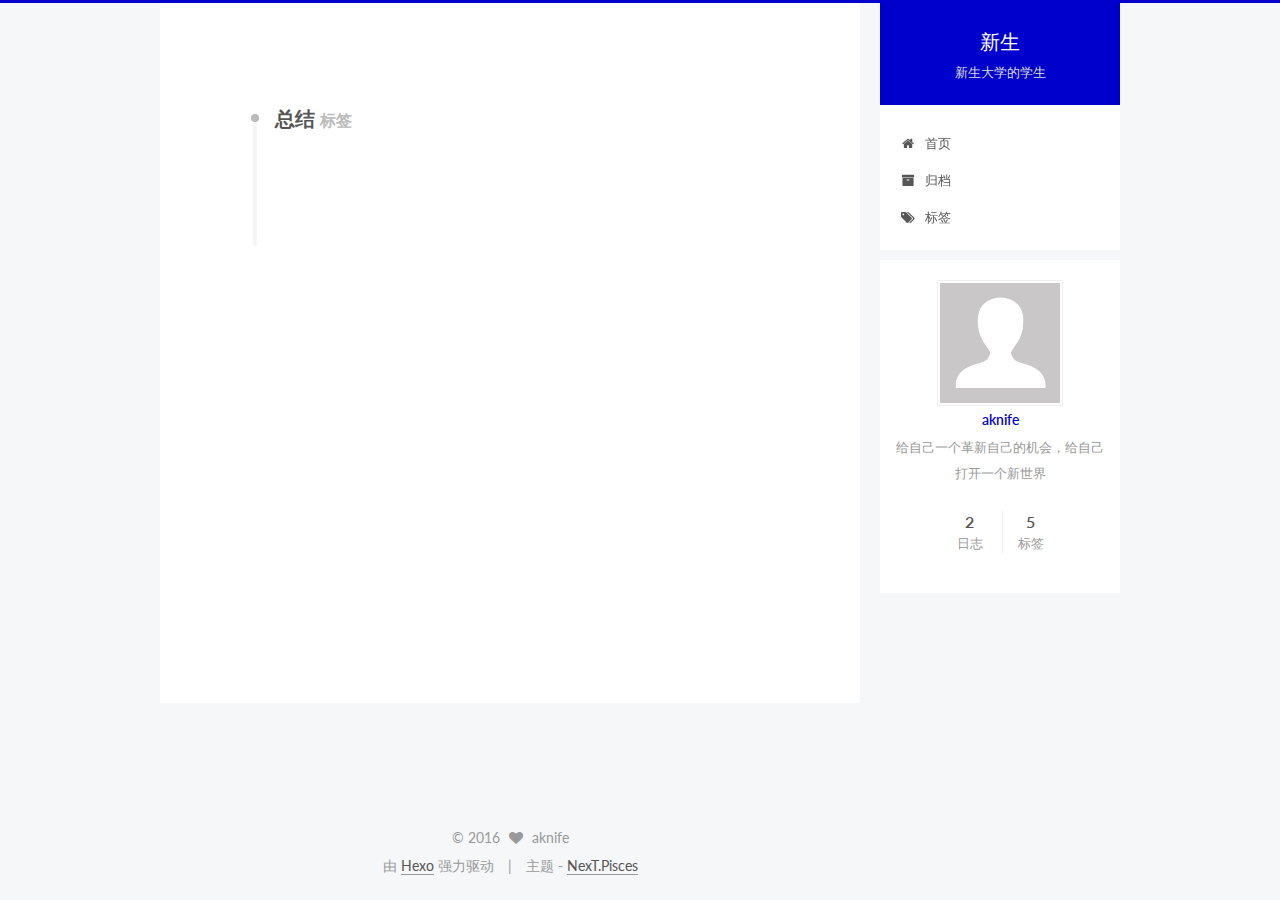
<file: tags/总结/index.html>
<!doctype html>



  


<html class="theme-next pisces use-motion" lang="zh-Hans">
<head>
  <meta charset="UTF-8"/>
<meta http-equiv="X-UA-Compatible" content="IE=edge" />
<meta name="viewport" content="width=device-width, initial-scale=1, maximum-scale=1"/>



<meta http-equiv="Cache-Control" content="no-transform" />
<meta http-equiv="Cache-Control" content="no-siteapp" />












  
  
  <link href="/lib/fancybox/source/jquery.fancybox.css?v=2.1.5" rel="stylesheet" type="text/css" />




  
  
  
  

  
    
    
  

  

  

  

  

  
    
    
    <link href="//fonts.googleapis.com/css?family=Lato:300,300italic,400,400italic,700,700italic&subset=latin,latin-ext" rel="stylesheet" type="text/css">
  






<link href="/lib/font-awesome/css/font-awesome.min.css?v=4.6.2" rel="stylesheet" type="text/css" />

<link href="/css/main.css?v=5.1.0" rel="stylesheet" type="text/css" />


  <meta name="keywords" content="Hexo, NexT" />








  <link rel="shortcut icon" type="image/x-icon" href="/favicon.ico?v=5.1.0" />






<meta name="description" content="给自己一个革新自己的机会，给自己打开一个新世界">
<meta property="og:type" content="website">
<meta property="og:title" content="新生">
<meta property="og:url" content="http://yoursite.com/tags/总结/index.html">
<meta property="og:site_name" content="新生">
<meta property="og:description" content="给自己一个革新自己的机会，给自己打开一个新世界">
<meta name="twitter:card" content="summary">
<meta name="twitter:title" content="新生">
<meta name="twitter:description" content="给自己一个革新自己的机会，给自己打开一个新世界">



<script type="text/javascript" id="hexo.configurations">
  var NexT = window.NexT || {};
  var CONFIG = {
    root: '/',
    scheme: 'Pisces',
    sidebar: {"position":"right","display":"post"},
    fancybox: true,
    motion: true,
    duoshuo: {
      userId: '0',
      author: '博主'
    },
    algolia: {
      applicationID: '',
      apiKey: '',
      indexName: '',
      hits: {"per_page":10},
      labels: {"input_placeholder":"Search for Posts","hits_empty":"We didn't find any results for the search: ${query}","hits_stats":"${hits} results found in ${time} ms"}
    }
  };
</script>



  <link rel="canonical" href="http://yoursite.com/tags/总结/"/>





  <title> 标签: 总结 | 新生 </title>
</head>

<body itemscope itemtype="http://schema.org/WebPage" lang="zh-Hans">

  










  
  
    
  

  <div class="container one-collumn sidebar-position-right  ">
    <div class="headband"></div>

    <header id="header" class="header" itemscope itemtype="http://schema.org/WPHeader">
      <div class="header-inner"><div class="site-meta ">
  

  <div class="custom-logo-site-title">
    <a href="/"  class="brand" rel="start">
      <span class="logo-line-before"><i></i></span>
      <span class="site-title">新生</span>
      <span class="logo-line-after"><i></i></span>
    </a>
  </div>
  <p class="site-subtitle">新生大学的学生</p>
</div>

<div class="site-nav-toggle">
  <button>
    <span class="btn-bar"></span>
    <span class="btn-bar"></span>
    <span class="btn-bar"></span>
  </button>
</div>

<nav class="site-nav">
  

  
    <ul id="menu" class="menu">
      
        
        <li class="menu-item menu-item-home">
          <a href="/" rel="section">
            
              <i class="menu-item-icon fa fa-fw fa-home"></i> <br />
            
            首页
          </a>
        </li>
      
        
        <li class="menu-item menu-item-archives">
          <a href="/archives" rel="section">
            
              <i class="menu-item-icon fa fa-fw fa-archive"></i> <br />
            
            归档
          </a>
        </li>
      
        
        <li class="menu-item menu-item-tags">
          <a href="/tags" rel="section">
            
              <i class="menu-item-icon fa fa-fw fa-tags"></i> <br />
            
            标签
          </a>
        </li>
      

      
    </ul>
  

  
</nav>



 </div>
    </header>

    <main id="main" class="main">
      <div class="main-inner">
        <div class="content-wrap">
          <div id="content" class="content">
            

  <div id="posts" class="posts-collapse">
    <div class="collection-title">
      <h2 >
        总结
        <small>标签</small>
      </h2>
    </div>

    
      

  <article class="post post-type-normal" itemscope itemtype="http://schema.org/Article">
    <header class="post-header">

      <h1 class="post-title">
        
            <a class="post-title-link" href="/2016/12/31/summary/" itemprop="url">
              
                <span itemprop="name">aKnife学英语阶段总结</span>
              
            </a>
        
      </h1>

      <div class="post-meta">
        <time class="post-time" itemprop="dateCreated"
              datetime="2016-12-31T13:58:32+08:00"
              content="2016-12-31" >
          12-31
        </time>
      </div>

    </header>
  </article>


    
  </div>

  


          </div>
          


          

        </div>
        
          
  
  <div class="sidebar-toggle">
    <div class="sidebar-toggle-line-wrap">
      <span class="sidebar-toggle-line sidebar-toggle-line-first"></span>
      <span class="sidebar-toggle-line sidebar-toggle-line-middle"></span>
      <span class="sidebar-toggle-line sidebar-toggle-line-last"></span>
    </div>
  </div>

  <aside id="sidebar" class="sidebar">
    <div class="sidebar-inner">

      

      

      <section class="site-overview sidebar-panel sidebar-panel-active">
        <div class="site-author motion-element" itemprop="author" itemscope itemtype="http://schema.org/Person">
          <img class="site-author-image" itemprop="image"
               src="/images/avatar.gif"
               alt="aknife" />
          <p class="site-author-name" itemprop="name">aknife</p>
          <p class="site-description motion-element" itemprop="description">给自己一个革新自己的机会，给自己打开一个新世界</p>
        </div>
        <nav class="site-state motion-element">
          <div class="site-state-item site-state-posts">
            <a href="/archives">
              <span class="site-state-item-count">2</span>
              <span class="site-state-item-name">日志</span>
            </a>
          </div>

          

          
            <div class="site-state-item site-state-tags">
              <a href="/tags">
                <span class="site-state-item-count">5</span>
                <span class="site-state-item-name">标签</span>
              </a>
            </div>
          

        </nav>

        

        <div class="links-of-author motion-element">
          
        </div>

        
        

        
        

        


      </section>

      

    </div>
  </aside>


        
      </div>
    </main>

    <footer id="footer" class="footer">
      <div class="footer-inner">
        <div class="copyright" >
  
  &copy; 
  <span itemprop="copyrightYear">2016</span>
  <span class="with-love">
    <i class="fa fa-heart"></i>
  </span>
  <span class="author" itemprop="copyrightHolder">aknife</span>
</div>


<div class="powered-by">
  由 <a class="theme-link" href="https://hexo.io">Hexo</a> 强力驱动
</div>

<div class="theme-info">
  主题 -
  <a class="theme-link" href="https://github.com/iissnan/hexo-theme-next">
    NexT.Pisces
  </a>
</div>


        

        
      </div>
    </footer>

    <div class="back-to-top">
      <i class="fa fa-arrow-up"></i>
    </div>
  </div>

  

<script type="text/javascript">
  if (Object.prototype.toString.call(window.Promise) !== '[object Function]') {
    window.Promise = null;
  }
</script>









  



  
  <script type="text/javascript" src="/lib/jquery/index.js?v=2.1.3"></script>

  
  <script type="text/javascript" src="/lib/fastclick/lib/fastclick.min.js?v=1.0.6"></script>

  
  <script type="text/javascript" src="/lib/jquery_lazyload/jquery.lazyload.js?v=1.9.7"></script>

  
  <script type="text/javascript" src="/lib/velocity/velocity.min.js?v=1.2.1"></script>

  
  <script type="text/javascript" src="/lib/velocity/velocity.ui.min.js?v=1.2.1"></script>

  
  <script type="text/javascript" src="/lib/fancybox/source/jquery.fancybox.pack.js?v=2.1.5"></script>


  


  <script type="text/javascript" src="/js/src/utils.js?v=5.1.0"></script>

  <script type="text/javascript" src="/js/src/motion.js?v=5.1.0"></script>



  
  


  <script type="text/javascript" src="/js/src/affix.js?v=5.1.0"></script>

  <script type="text/javascript" src="/js/src/schemes/pisces.js?v=5.1.0"></script>



  

  


  <script type="text/javascript" src="/js/src/bootstrap.js?v=5.1.0"></script>



  



  




	




  
  

  

  

  

  


</body>
</html>
</file>
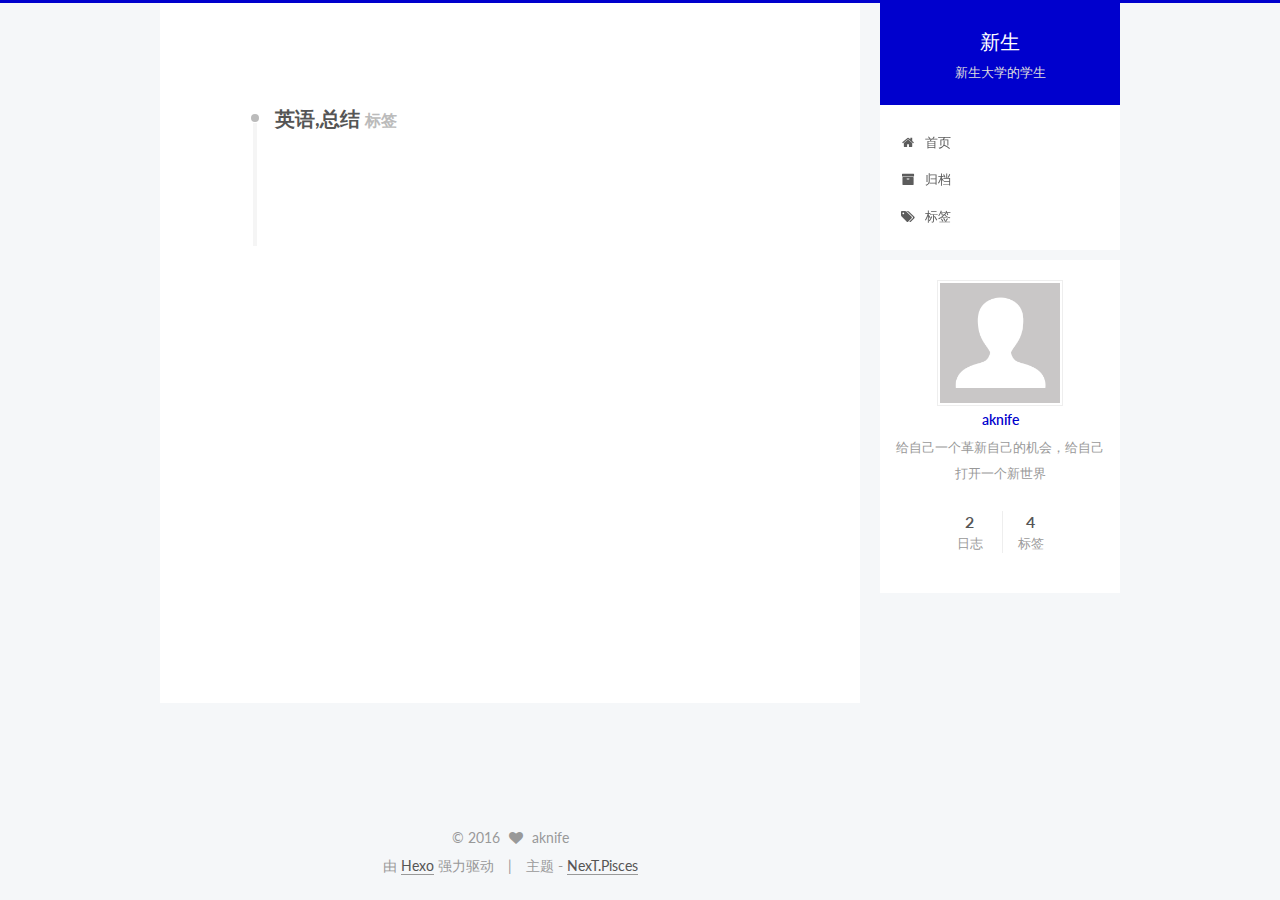
<file: tags/英语-总结/index.html>
<!doctype html>



  


<html class="theme-next pisces use-motion" lang="zh-Hans">
<head>
  <meta charset="UTF-8"/>
<meta http-equiv="X-UA-Compatible" content="IE=edge" />
<meta name="viewport" content="width=device-width, initial-scale=1, maximum-scale=1"/>



<meta http-equiv="Cache-Control" content="no-transform" />
<meta http-equiv="Cache-Control" content="no-siteapp" />












  
  
  <link href="/lib/fancybox/source/jquery.fancybox.css?v=2.1.5" rel="stylesheet" type="text/css" />




  
  
  
  

  
    
    
  

  

  

  

  

  
    
    
    <link href="//fonts.googleapis.com/css?family=Lato:300,300italic,400,400italic,700,700italic&subset=latin,latin-ext" rel="stylesheet" type="text/css">
  






<link href="/lib/font-awesome/css/font-awesome.min.css?v=4.6.2" rel="stylesheet" type="text/css" />

<link href="/css/main.css?v=5.1.0" rel="stylesheet" type="text/css" />


  <meta name="keywords" content="Hexo, NexT" />








  <link rel="shortcut icon" type="image/x-icon" href="/favicon.ico?v=5.1.0" />






<meta name="description" content="给自己一个革新自己的机会，给自己打开一个新世界">
<meta property="og:type" content="website">
<meta property="og:title" content="新生">
<meta property="og:url" content="http://yoursite.com/tags/英语-总结/index.html">
<meta property="og:site_name" content="新生">
<meta property="og:description" content="给自己一个革新自己的机会，给自己打开一个新世界">
<meta name="twitter:card" content="summary">
<meta name="twitter:title" content="新生">
<meta name="twitter:description" content="给自己一个革新自己的机会，给自己打开一个新世界">



<script type="text/javascript" id="hexo.configurations">
  var NexT = window.NexT || {};
  var CONFIG = {
    root: '/',
    scheme: 'Pisces',
    sidebar: {"position":"right","display":"post"},
    fancybox: true,
    motion: true,
    duoshuo: {
      userId: '0',
      author: '博主'
    },
    algolia: {
      applicationID: '',
      apiKey: '',
      indexName: '',
      hits: {"per_page":10},
      labels: {"input_placeholder":"Search for Posts","hits_empty":"We didn't find any results for the search: ${query}","hits_stats":"${hits} results found in ${time} ms"}
    }
  };
</script>



  <link rel="canonical" href="http://yoursite.com/tags/英语-总结/"/>





  <title> 标签: 英语,总结 | 新生 </title>
</head>

<body itemscope itemtype="http://schema.org/WebPage" lang="zh-Hans">

  










  
  
    
  

  <div class="container one-collumn sidebar-position-right  ">
    <div class="headband"></div>

    <header id="header" class="header" itemscope itemtype="http://schema.org/WPHeader">
      <div class="header-inner"><div class="site-meta ">
  

  <div class="custom-logo-site-title">
    <a href="/"  class="brand" rel="start">
      <span class="logo-line-before"><i></i></span>
      <span class="site-title">新生</span>
      <span class="logo-line-after"><i></i></span>
    </a>
  </div>
  <p class="site-subtitle">新生大学的学生</p>
</div>

<div class="site-nav-toggle">
  <button>
    <span class="btn-bar"></span>
    <span class="btn-bar"></span>
    <span class="btn-bar"></span>
  </button>
</div>

<nav class="site-nav">
  

  
    <ul id="menu" class="menu">
      
        
        <li class="menu-item menu-item-home">
          <a href="/" rel="section">
            
              <i class="menu-item-icon fa fa-fw fa-home"></i> <br />
            
            首页
          </a>
        </li>
      
        
        <li class="menu-item menu-item-archives">
          <a href="/archives" rel="section">
            
              <i class="menu-item-icon fa fa-fw fa-archive"></i> <br />
            
            归档
          </a>
        </li>
      
        
        <li class="menu-item menu-item-tags">
          <a href="/tags" rel="section">
            
              <i class="menu-item-icon fa fa-fw fa-tags"></i> <br />
            
            标签
          </a>
        </li>
      

      
    </ul>
  

  
</nav>



 </div>
    </header>

    <main id="main" class="main">
      <div class="main-inner">
        <div class="content-wrap">
          <div id="content" class="content">
            

  <div id="posts" class="posts-collapse">
    <div class="collection-title">
      <h2 >
        英语,总结
        <small>标签</small>
      </h2>
    </div>

    
      

  <article class="post post-type-normal" itemscope itemtype="http://schema.org/Article">
    <header class="post-header">

      <h1 class="post-title">
        
            <a class="post-title-link" href="/2016/12/31/summary/" itemprop="url">
              
                <span itemprop="name">aKnife学英语阶段总结</span>
              
            </a>
        
      </h1>

      <div class="post-meta">
        <time class="post-time" itemprop="dateCreated"
              datetime="2016-12-31T13:58:32+08:00"
              content="2016-12-31" >
          12-31
        </time>
      </div>

    </header>
  </article>


    
  </div>

  


          </div>
          


          

        </div>
        
          
  
  <div class="sidebar-toggle">
    <div class="sidebar-toggle-line-wrap">
      <span class="sidebar-toggle-line sidebar-toggle-line-first"></span>
      <span class="sidebar-toggle-line sidebar-toggle-line-middle"></span>
      <span class="sidebar-toggle-line sidebar-toggle-line-last"></span>
    </div>
  </div>

  <aside id="sidebar" class="sidebar">
    <div class="sidebar-inner">

      

      

      <section class="site-overview sidebar-panel sidebar-panel-active">
        <div class="site-author motion-element" itemprop="author" itemscope itemtype="http://schema.org/Person">
          <img class="site-author-image" itemprop="image"
               src="/images/avatar.gif"
               alt="aknife" />
          <p class="site-author-name" itemprop="name">aknife</p>
          <p class="site-description motion-element" itemprop="description">给自己一个革新自己的机会，给自己打开一个新世界</p>
        </div>
        <nav class="site-state motion-element">
          <div class="site-state-item site-state-posts">
            <a href="/archives">
              <span class="site-state-item-count">2</span>
              <span class="site-state-item-name">日志</span>
            </a>
          </div>

          

          
            <div class="site-state-item site-state-tags">
              <a href="/tags">
                <span class="site-state-item-count">4</span>
                <span class="site-state-item-name">标签</span>
              </a>
            </div>
          

        </nav>

        

        <div class="links-of-author motion-element">
          
        </div>

        
        

        
        

        


      </section>

      

    </div>
  </aside>


        
      </div>
    </main>

    <footer id="footer" class="footer">
      <div class="footer-inner">
        <div class="copyright" >
  
  &copy; 
  <span itemprop="copyrightYear">2016</span>
  <span class="with-love">
    <i class="fa fa-heart"></i>
  </span>
  <span class="author" itemprop="copyrightHolder">aknife</span>
</div>


<div class="powered-by">
  由 <a class="theme-link" href="https://hexo.io">Hexo</a> 强力驱动
</div>

<div class="theme-info">
  主题 -
  <a class="theme-link" href="https://github.com/iissnan/hexo-theme-next">
    NexT.Pisces
  </a>
</div>


        

        
      </div>
    </footer>

    <div class="back-to-top">
      <i class="fa fa-arrow-up"></i>
    </div>
  </div>

  

<script type="text/javascript">
  if (Object.prototype.toString.call(window.Promise) !== '[object Function]') {
    window.Promise = null;
  }
</script>









  



  
  <script type="text/javascript" src="/lib/jquery/index.js?v=2.1.3"></script>

  
  <script type="text/javascript" src="/lib/fastclick/lib/fastclick.min.js?v=1.0.6"></script>

  
  <script type="text/javascript" src="/lib/jquery_lazyload/jquery.lazyload.js?v=1.9.7"></script>

  
  <script type="text/javascript" src="/lib/velocity/velocity.min.js?v=1.2.1"></script>

  
  <script type="text/javascript" src="/lib/velocity/velocity.ui.min.js?v=1.2.1"></script>

  
  <script type="text/javascript" src="/lib/fancybox/source/jquery.fancybox.pack.js?v=2.1.5"></script>


  


  <script type="text/javascript" src="/js/src/utils.js?v=5.1.0"></script>

  <script type="text/javascript" src="/js/src/motion.js?v=5.1.0"></script>



  
  


  <script type="text/javascript" src="/js/src/affix.js?v=5.1.0"></script>

  <script type="text/javascript" src="/js/src/schemes/pisces.js?v=5.1.0"></script>



  

  


  <script type="text/javascript" src="/js/src/bootstrap.js?v=5.1.0"></script>



  



  




	




  
  

  

  

  

  


</body>
</html>
</file>
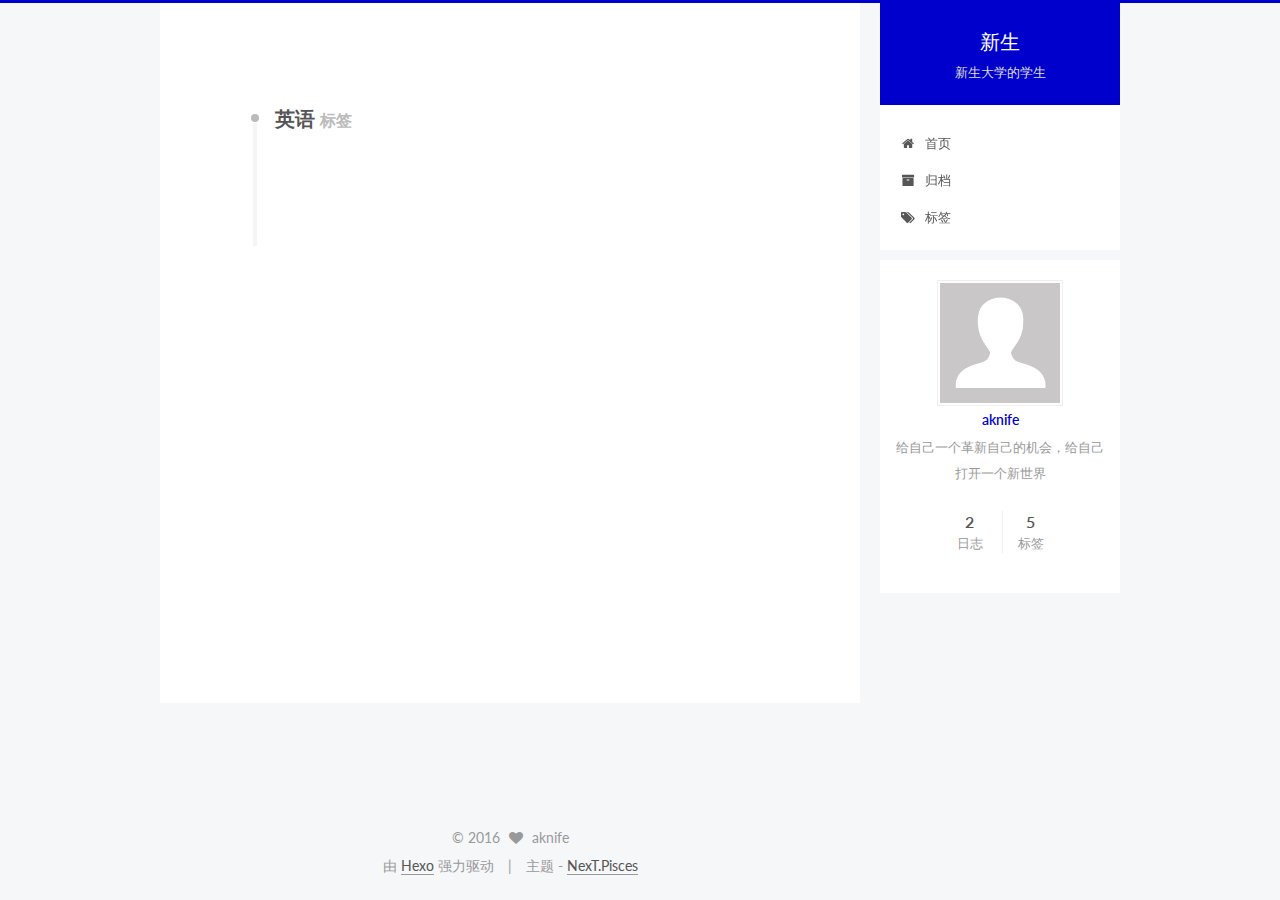
<file: tags/英语/index.html>
<!doctype html>



  


<html class="theme-next pisces use-motion" lang="zh-Hans">
<head>
  <meta charset="UTF-8"/>
<meta http-equiv="X-UA-Compatible" content="IE=edge" />
<meta name="viewport" content="width=device-width, initial-scale=1, maximum-scale=1"/>



<meta http-equiv="Cache-Control" content="no-transform" />
<meta http-equiv="Cache-Control" content="no-siteapp" />












  
  
  <link href="/lib/fancybox/source/jquery.fancybox.css?v=2.1.5" rel="stylesheet" type="text/css" />




  
  
  
  

  
    
    
  

  

  

  

  

  
    
    
    <link href="//fonts.googleapis.com/css?family=Lato:300,300italic,400,400italic,700,700italic&subset=latin,latin-ext" rel="stylesheet" type="text/css">
  






<link href="/lib/font-awesome/css/font-awesome.min.css?v=4.6.2" rel="stylesheet" type="text/css" />

<link href="/css/main.css?v=5.1.0" rel="stylesheet" type="text/css" />


  <meta name="keywords" content="Hexo, NexT" />








  <link rel="shortcut icon" type="image/x-icon" href="/favicon.ico?v=5.1.0" />






<meta name="description" content="给自己一个革新自己的机会，给自己打开一个新世界">
<meta property="og:type" content="website">
<meta property="og:title" content="新生">
<meta property="og:url" content="http://yoursite.com/tags/英语/index.html">
<meta property="og:site_name" content="新生">
<meta property="og:description" content="给自己一个革新自己的机会，给自己打开一个新世界">
<meta name="twitter:card" content="summary">
<meta name="twitter:title" content="新生">
<meta name="twitter:description" content="给自己一个革新自己的机会，给自己打开一个新世界">



<script type="text/javascript" id="hexo.configurations">
  var NexT = window.NexT || {};
  var CONFIG = {
    root: '/',
    scheme: 'Pisces',
    sidebar: {"position":"right","display":"post"},
    fancybox: true,
    motion: true,
    duoshuo: {
      userId: '0',
      author: '博主'
    },
    algolia: {
      applicationID: '',
      apiKey: '',
      indexName: '',
      hits: {"per_page":10},
      labels: {"input_placeholder":"Search for Posts","hits_empty":"We didn't find any results for the search: ${query}","hits_stats":"${hits} results found in ${time} ms"}
    }
  };
</script>



  <link rel="canonical" href="http://yoursite.com/tags/英语/"/>





  <title> 标签: 英语 | 新生 </title>
</head>

<body itemscope itemtype="http://schema.org/WebPage" lang="zh-Hans">

  










  
  
    
  

  <div class="container one-collumn sidebar-position-right  ">
    <div class="headband"></div>

    <header id="header" class="header" itemscope itemtype="http://schema.org/WPHeader">
      <div class="header-inner"><div class="site-meta ">
  

  <div class="custom-logo-site-title">
    <a href="/"  class="brand" rel="start">
      <span class="logo-line-before"><i></i></span>
      <span class="site-title">新生</span>
      <span class="logo-line-after"><i></i></span>
    </a>
  </div>
  <p class="site-subtitle">新生大学的学生</p>
</div>

<div class="site-nav-toggle">
  <button>
    <span class="btn-bar"></span>
    <span class="btn-bar"></span>
    <span class="btn-bar"></span>
  </button>
</div>

<nav class="site-nav">
  

  
    <ul id="menu" class="menu">
      
        
        <li class="menu-item menu-item-home">
          <a href="/" rel="section">
            
              <i class="menu-item-icon fa fa-fw fa-home"></i> <br />
            
            首页
          </a>
        </li>
      
        
        <li class="menu-item menu-item-archives">
          <a href="/archives" rel="section">
            
              <i class="menu-item-icon fa fa-fw fa-archive"></i> <br />
            
            归档
          </a>
        </li>
      
        
        <li class="menu-item menu-item-tags">
          <a href="/tags" rel="section">
            
              <i class="menu-item-icon fa fa-fw fa-tags"></i> <br />
            
            标签
          </a>
        </li>
      

      
    </ul>
  

  
</nav>



 </div>
    </header>

    <main id="main" class="main">
      <div class="main-inner">
        <div class="content-wrap">
          <div id="content" class="content">
            

  <div id="posts" class="posts-collapse">
    <div class="collection-title">
      <h2 >
        英语
        <small>标签</small>
      </h2>
    </div>

    
      

  <article class="post post-type-normal" itemscope itemtype="http://schema.org/Article">
    <header class="post-header">

      <h1 class="post-title">
        
            <a class="post-title-link" href="/2016/12/31/summary/" itemprop="url">
              
                <span itemprop="name">aKnife学英语阶段总结</span>
              
            </a>
        
      </h1>

      <div class="post-meta">
        <time class="post-time" itemprop="dateCreated"
              datetime="2016-12-31T13:58:32+08:00"
              content="2016-12-31" >
          12-31
        </time>
      </div>

    </header>
  </article>


    
  </div>

  


          </div>
          


          

        </div>
        
          
  
  <div class="sidebar-toggle">
    <div class="sidebar-toggle-line-wrap">
      <span class="sidebar-toggle-line sidebar-toggle-line-first"></span>
      <span class="sidebar-toggle-line sidebar-toggle-line-middle"></span>
      <span class="sidebar-toggle-line sidebar-toggle-line-last"></span>
    </div>
  </div>

  <aside id="sidebar" class="sidebar">
    <div class="sidebar-inner">

      

      

      <section class="site-overview sidebar-panel sidebar-panel-active">
        <div class="site-author motion-element" itemprop="author" itemscope itemtype="http://schema.org/Person">
          <img class="site-author-image" itemprop="image"
               src="/images/avatar.gif"
               alt="aknife" />
          <p class="site-author-name" itemprop="name">aknife</p>
          <p class="site-description motion-element" itemprop="description">给自己一个革新自己的机会，给自己打开一个新世界</p>
        </div>
        <nav class="site-state motion-element">
          <div class="site-state-item site-state-posts">
            <a href="/archives">
              <span class="site-state-item-count">2</span>
              <span class="site-state-item-name">日志</span>
            </a>
          </div>

          

          
            <div class="site-state-item site-state-tags">
              <a href="/tags">
                <span class="site-state-item-count">5</span>
                <span class="site-state-item-name">标签</span>
              </a>
            </div>
          

        </nav>

        

        <div class="links-of-author motion-element">
          
        </div>

        
        

        
        

        


      </section>

      

    </div>
  </aside>


        
      </div>
    </main>

    <footer id="footer" class="footer">
      <div class="footer-inner">
        <div class="copyright" >
  
  &copy; 
  <span itemprop="copyrightYear">2016</span>
  <span class="with-love">
    <i class="fa fa-heart"></i>
  </span>
  <span class="author" itemprop="copyrightHolder">aknife</span>
</div>


<div class="powered-by">
  由 <a class="theme-link" href="https://hexo.io">Hexo</a> 强力驱动
</div>

<div class="theme-info">
  主题 -
  <a class="theme-link" href="https://github.com/iissnan/hexo-theme-next">
    NexT.Pisces
  </a>
</div>


        

        
      </div>
    </footer>

    <div class="back-to-top">
      <i class="fa fa-arrow-up"></i>
    </div>
  </div>

  

<script type="text/javascript">
  if (Object.prototype.toString.call(window.Promise) !== '[object Function]') {
    window.Promise = null;
  }
</script>









  



  
  <script type="text/javascript" src="/lib/jquery/index.js?v=2.1.3"></script>

  
  <script type="text/javascript" src="/lib/fastclick/lib/fastclick.min.js?v=1.0.6"></script>

  
  <script type="text/javascript" src="/lib/jquery_lazyload/jquery.lazyload.js?v=1.9.7"></script>

  
  <script type="text/javascript" src="/lib/velocity/velocity.min.js?v=1.2.1"></script>

  
  <script type="text/javascript" src="/lib/velocity/velocity.ui.min.js?v=1.2.1"></script>

  
  <script type="text/javascript" src="/lib/fancybox/source/jquery.fancybox.pack.js?v=2.1.5"></script>


  


  <script type="text/javascript" src="/js/src/utils.js?v=5.1.0"></script>

  <script type="text/javascript" src="/js/src/motion.js?v=5.1.0"></script>



  
  


  <script type="text/javascript" src="/js/src/affix.js?v=5.1.0"></script>

  <script type="text/javascript" src="/js/src/schemes/pisces.js?v=5.1.0"></script>



  

  


  <script type="text/javascript" src="/js/src/bootstrap.js?v=5.1.0"></script>



  



  




	




  
  

  

  

  

  


</body>
</html>
</file>
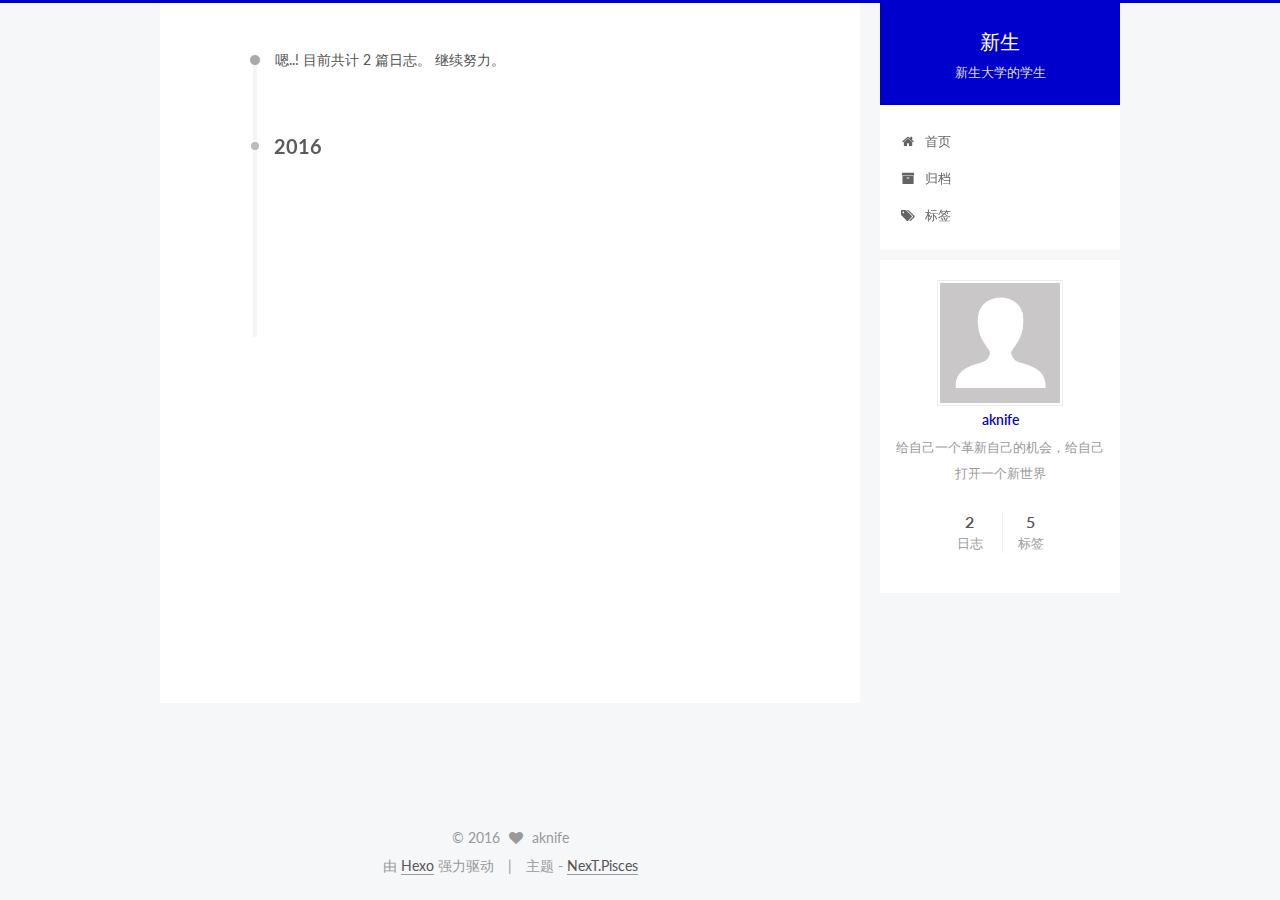
<file: archives/2016/12/index.html>
<!doctype html>



  


<html class="theme-next pisces use-motion" lang="zh-Hans">
<head>
  <meta charset="UTF-8"/>
<meta http-equiv="X-UA-Compatible" content="IE=edge" />
<meta name="viewport" content="width=device-width, initial-scale=1, maximum-scale=1"/>



<meta http-equiv="Cache-Control" content="no-transform" />
<meta http-equiv="Cache-Control" content="no-siteapp" />












  
  
  <link href="/lib/fancybox/source/jquery.fancybox.css?v=2.1.5" rel="stylesheet" type="text/css" />




  
  
  
  

  
    
    
  

  

  

  

  

  
    
    
    <link href="//fonts.googleapis.com/css?family=Lato:300,300italic,400,400italic,700,700italic&subset=latin,latin-ext" rel="stylesheet" type="text/css">
  






<link href="/lib/font-awesome/css/font-awesome.min.css?v=4.6.2" rel="stylesheet" type="text/css" />

<link href="/css/main.css?v=5.1.0" rel="stylesheet" type="text/css" />


  <meta name="keywords" content="Hexo, NexT" />








  <link rel="shortcut icon" type="image/x-icon" href="/favicon.ico?v=5.1.0" />






<meta name="description" content="给自己一个革新自己的机会，给自己打开一个新世界">
<meta property="og:type" content="website">
<meta property="og:title" content="新生">
<meta property="og:url" content="http://yoursite.com/archives/2016/12/index.html">
<meta property="og:site_name" content="新生">
<meta property="og:description" content="给自己一个革新自己的机会，给自己打开一个新世界">
<meta name="twitter:card" content="summary">
<meta name="twitter:title" content="新生">
<meta name="twitter:description" content="给自己一个革新自己的机会，给自己打开一个新世界">



<script type="text/javascript" id="hexo.configurations">
  var NexT = window.NexT || {};
  var CONFIG = {
    root: '/',
    scheme: 'Pisces',
    sidebar: {"position":"right","display":"post"},
    fancybox: true,
    motion: true,
    duoshuo: {
      userId: '0',
      author: '博主'
    },
    algolia: {
      applicationID: '',
      apiKey: '',
      indexName: '',
      hits: {"per_page":10},
      labels: {"input_placeholder":"Search for Posts","hits_empty":"We didn't find any results for the search: ${query}","hits_stats":"${hits} results found in ${time} ms"}
    }
  };
</script>



  <link rel="canonical" href="http://yoursite.com/archives/2016/12/"/>





  <title> 归档 | 新生 </title>
</head>

<body itemscope itemtype="http://schema.org/WebPage" lang="zh-Hans">

  










  
  
    
  

  <div class="container one-collumn sidebar-position-right  page-archive  ">
    <div class="headband"></div>

    <header id="header" class="header" itemscope itemtype="http://schema.org/WPHeader">
      <div class="header-inner"><div class="site-meta ">
  

  <div class="custom-logo-site-title">
    <a href="/"  class="brand" rel="start">
      <span class="logo-line-before"><i></i></span>
      <span class="site-title">新生</span>
      <span class="logo-line-after"><i></i></span>
    </a>
  </div>
  <p class="site-subtitle">新生大学的学生</p>
</div>

<div class="site-nav-toggle">
  <button>
    <span class="btn-bar"></span>
    <span class="btn-bar"></span>
    <span class="btn-bar"></span>
  </button>
</div>

<nav class="site-nav">
  

  
    <ul id="menu" class="menu">
      
        
        <li class="menu-item menu-item-home">
          <a href="/" rel="section">
            
              <i class="menu-item-icon fa fa-fw fa-home"></i> <br />
            
            首页
          </a>
        </li>
      
        
        <li class="menu-item menu-item-archives">
          <a href="/archives" rel="section">
            
              <i class="menu-item-icon fa fa-fw fa-archive"></i> <br />
            
            归档
          </a>
        </li>
      
        
        <li class="menu-item menu-item-tags">
          <a href="/tags" rel="section">
            
              <i class="menu-item-icon fa fa-fw fa-tags"></i> <br />
            
            标签
          </a>
        </li>
      

      
    </ul>
  

  
</nav>



 </div>
    </header>

    <main id="main" class="main">
      <div class="main-inner">
        <div class="content-wrap">
          <div id="content" class="content">
            

  <section id="posts" class="posts-collapse">
    <span class="archive-move-on"></span>

    <span class="archive-page-counter">
      
      
      
        
      
      嗯..! 目前共计 2 篇日志。 继续努力。
    </span>

    

      
      
      

      
        
        <div class="collection-title">
          <h2 class="archive-year motion-element" id="archive-year-2016">2016</h2>
        </div>
      
      

      

  <article class="post post-type-normal" itemscope itemtype="http://schema.org/Article">
    <header class="post-header">

      <h1 class="post-title">
        
            <a class="post-title-link" href="/2016/12/31/summary/" itemprop="url">
              
                <span itemprop="name">aKnife学英语阶段总结</span>
              
            </a>
        
      </h1>

      <div class="post-meta">
        <time class="post-time" itemprop="dateCreated"
              datetime="2016-12-31T13:58:32+08:00"
              content="2016-12-31" >
          12-31
        </time>
      </div>

    </header>
  </article>



    

      
      
      

      
      

      

  <article class="post post-type-normal" itemscope itemtype="http://schema.org/Article">
    <header class="post-header">

      <h1 class="post-title">
        
            <a class="post-title-link" href="/2016/12/18/静态博客/" itemprop="url">
              
                <span itemprop="name">静态博客</span>
              
            </a>
        
      </h1>

      <div class="post-meta">
        <time class="post-time" itemprop="dateCreated"
              datetime="2016-12-18T21:13:33+08:00"
              content="2016-12-18" >
          12-18
        </time>
      </div>

    </header>
  </article>



    

  </section>

  



          </div>
          


          

        </div>
        
          
  
  <div class="sidebar-toggle">
    <div class="sidebar-toggle-line-wrap">
      <span class="sidebar-toggle-line sidebar-toggle-line-first"></span>
      <span class="sidebar-toggle-line sidebar-toggle-line-middle"></span>
      <span class="sidebar-toggle-line sidebar-toggle-line-last"></span>
    </div>
  </div>

  <aside id="sidebar" class="sidebar">
    <div class="sidebar-inner">

      

      

      <section class="site-overview sidebar-panel sidebar-panel-active">
        <div class="site-author motion-element" itemprop="author" itemscope itemtype="http://schema.org/Person">
          <img class="site-author-image" itemprop="image"
               src="/images/avatar.gif"
               alt="aknife" />
          <p class="site-author-name" itemprop="name">aknife</p>
          <p class="site-description motion-element" itemprop="description">给自己一个革新自己的机会，给自己打开一个新世界</p>
        </div>
        <nav class="site-state motion-element">
          <div class="site-state-item site-state-posts">
            <a href="/archives">
              <span class="site-state-item-count">2</span>
              <span class="site-state-item-name">日志</span>
            </a>
          </div>

          

          
            <div class="site-state-item site-state-tags">
              <a href="/tags">
                <span class="site-state-item-count">5</span>
                <span class="site-state-item-name">标签</span>
              </a>
            </div>
          

        </nav>

        

        <div class="links-of-author motion-element">
          
        </div>

        
        

        
        

        


      </section>

      

    </div>
  </aside>


        
      </div>
    </main>

    <footer id="footer" class="footer">
      <div class="footer-inner">
        <div class="copyright" >
  
  &copy; 
  <span itemprop="copyrightYear">2016</span>
  <span class="with-love">
    <i class="fa fa-heart"></i>
  </span>
  <span class="author" itemprop="copyrightHolder">aknife</span>
</div>


<div class="powered-by">
  由 <a class="theme-link" href="https://hexo.io">Hexo</a> 强力驱动
</div>

<div class="theme-info">
  主题 -
  <a class="theme-link" href="https://github.com/iissnan/hexo-theme-next">
    NexT.Pisces
  </a>
</div>


        

        
      </div>
    </footer>

    <div class="back-to-top">
      <i class="fa fa-arrow-up"></i>
    </div>
  </div>

  

<script type="text/javascript">
  if (Object.prototype.toString.call(window.Promise) !== '[object Function]') {
    window.Promise = null;
  }
</script>









  



  
  <script type="text/javascript" src="/lib/jquery/index.js?v=2.1.3"></script>

  
  <script type="text/javascript" src="/lib/fastclick/lib/fastclick.min.js?v=1.0.6"></script>

  
  <script type="text/javascript" src="/lib/jquery_lazyload/jquery.lazyload.js?v=1.9.7"></script>

  
  <script type="text/javascript" src="/lib/velocity/velocity.min.js?v=1.2.1"></script>

  
  <script type="text/javascript" src="/lib/velocity/velocity.ui.min.js?v=1.2.1"></script>

  
  <script type="text/javascript" src="/lib/fancybox/source/jquery.fancybox.pack.js?v=2.1.5"></script>


  


  <script type="text/javascript" src="/js/src/utils.js?v=5.1.0"></script>

  <script type="text/javascript" src="/js/src/motion.js?v=5.1.0"></script>



  
  


  <script type="text/javascript" src="/js/src/affix.js?v=5.1.0"></script>

  <script type="text/javascript" src="/js/src/schemes/pisces.js?v=5.1.0"></script>



  
  
    <script type="text/javascript" id="motion.page.archive">
      $('.archive-year').velocity('transition.slideLeftIn');
    </script>
  


  


  <script type="text/javascript" src="/js/src/bootstrap.js?v=5.1.0"></script>



  



  




	




  
  

  

  

  

  


</body>
</html>
</file>
<file: css/main.css>
/* normalize.css v3.0.2 | MIT License | git.io/normalize */
html {
  font-family: sans-serif; /* 1 */
  -ms-text-size-adjust: 100%; /* 2 */
  -webkit-text-size-adjust: 100%; /* 2 */
}
body {
  margin: 0;
}
article,
aside,
details,
figcaption,
figure,
footer,
header,
hgroup,
main,
menu,
nav,
section,
summary {
  display: block;
}
audio,
canvas,
progress,
video {
  display: inline-block; /* 1 */
  vertical-align: baseline; /* 2 */
}
audio:not([controls]) {
  display: none;
  height: 0;
}
[hidden],
template {
  display: none;
}
a {
  background-color: transparent;
}
a:active,
a:hover {
  outline: 0;
}
abbr[title] {
  border-bottom: 1px dotted;
}
b,
strong {
  font-weight: bold;
}
dfn {
  font-style: italic;
}
h1 {
  font-size: 2em;
  margin: 0.67em 0;
}
mark {
  background: #ff0;
  color: #000;
}
small {
  font-size: 80%;
}
sub,
sup {
  font-size: 75%;
  line-height: 0;
  position: relative;
  vertical-align: baseline;
}
sup {
  top: -0.5em;
}
sub {
  bottom: -0.25em;
}
img {
  border: 0;
}
svg:not(:root) {
  overflow: hidden;
}
figure {
  margin: 1em 40px;
}
hr {
  -moz-box-sizing: content-box;
  box-sizing: content-box;
  height: 0;
}
pre {
  overflow: auto;
}
code,
kbd,
pre,
samp {
  font-family: monospace, monospace;
  font-size: 1em;
}
button,
input,
optgroup,
select,
textarea {
  color: inherit; /* 1 */
  font: inherit; /* 2 */
  margin: 0; /* 3 */
}
button {
  overflow: visible;
}
button,
select {
  text-transform: none;
}
button,
html input[type="button"],
input[type="reset"],
input[type="submit"] {
  -webkit-appearance: button; /* 2 */
  cursor: pointer; /* 3 */
}
button[disabled],
html input[disabled] {
  cursor: default;
}
button::-moz-focus-inner,
input::-moz-focus-inner {
  border: 0;
  padding: 0;
}
input {
  line-height: normal;
}
input[type="checkbox"],
input[type="radio"] {
  box-sizing: border-box; /* 1 */
  padding: 0; /* 2 */
}
input[type="number"]::-webkit-inner-spin-button,
input[type="number"]::-webkit-outer-spin-button {
  height: auto;
}
input[type="search"] {
  -webkit-appearance: textfield; /* 1 */
  -moz-box-sizing: content-box;
  -webkit-box-sizing: content-box; /* 2 */
  box-sizing: content-box;
}
input[type="search"]::-webkit-search-cancel-button,
input[type="search"]::-webkit-search-decoration {
  -webkit-appearance: none;
}
fieldset {
  border: 1px solid #c0c0c0;
  margin: 0 2px;
  padding: 0.35em 0.625em 0.75em;
}
legend {
  border: 0; /* 1 */
  padding: 0; /* 2 */
}
textarea {
  overflow: auto;
}
optgroup {
  font-weight: bold;
}
table {
  border-collapse: collapse;
  border-spacing: 0;
}
td,
th {
  padding: 0;
}
::selection {
  background: #262a30;
  color: #fff;
}
body {
  position: relative;
  font-family: 'Lato', "PingFang SC", "Microsoft YaHei", sans-serif;
  font-size: 14px;
  line-height: 2;
  color: #555;
  background: #fff;
}
@media (max-width: 767px) {
  body {
    padding-right: 0 !important;
  }
}
@media (min-width: 768px) and (max-width: 991px) {
  body {
    padding-right: 0 !important;
  }
}
@media (min-width: 1600px) {
  body {
    font-size: 16px;
  }
}
h1,
h2,
h3,
h4,
h5,
h6 {
  margin: 0;
  padding: 0;
  font-weight: bold;
  line-height: 1.5;
  font-family: 'Lato', "PingFang SC", "Microsoft YaHei", sans-serif;
}
h2,
h3,
h4,
h5,
h6 {
  margin: 20px 0 15px;
}
h1 {
  font-size: 22px;
}
@media (max-width: 767px) {
  h1 {
    font-size: 18px;
  }
}
h2 {
  font-size: 20px;
}
@media (max-width: 767px) {
  h2 {
    font-size: 16px;
  }
}
h3 {
  font-size: 18px;
}
@media (max-width: 767px) {
  h3 {
    font-size: 14px;
  }
}
h4 {
  font-size: 16px;
}
@media (max-width: 767px) {
  h4 {
    font-size: 12px;
  }
}
h5 {
  font-size: 14px;
}
@media (max-width: 767px) {
  h5 {
    font-size: 10px;
  }
}
h6 {
  font-size: 12px;
}
@media (max-width: 767px) {
  h6 {
    font-size: 8px;
  }
}
p {
  margin: 0 0 25px 0;
}
a {
  color: #555;
  text-decoration: none;
  border-bottom: 1px solid #999;
  word-wrap: break-word;
}
a:hover {
  color: #0000cd;
  border-bottom-color: #0000cd;
}
ul {
  list-style: none;
}
blockquote {
  margin: 0;
  padding: 0;
}
img {
  display: block;
  margin: auto;
  max-width: 100%;
  height: auto;
}
hr {
  margin: 40px 0;
  height: 3px;
  border: none;
  background-color: #ddd;
  background-image: repeating-linear-gradient(-45deg, #fff, #fff 4px, transparent 4px, transparent 8px);
}
blockquote {
  padding: 0 15px;
  color: #666;
  border-left: 4px solid #ddd;
}
blockquote cite::before {
  content: "-";
  padding: 0 5px;
}
dt {
  font-weight: 700;
}
dd {
  margin: 0;
  padding: 0;
}
.text-left {
  text-align: left;
}
.text-center {
  text-align: center;
}
.text-right {
  text-align: right;
}
.text-justify {
  text-align: justify;
}
.text-nowrap {
  white-space: nowrap;
}
.text-lowercase {
  text-transform: lowercase;
}
.text-uppercase {
  text-transform: uppercase;
}
.text-capitalize {
  text-transform: capitalize;
}
.center-block {
  display: block;
  margin-left: auto;
  margin-right: auto;
}
.clearfix:before,
.clearfix:after {
  content: " ";
  display: table;
}
.clearfix:after {
  clear: both;
}
.pullquote {
  width: 45%;
}
.pullquote.left {
  float: left;
  margin-left: 5px;
  margin-right: 10px;
}
.pullquote.right {
  float: right;
  margin-left: 10px;
  margin-right: 5px;
}
.affix.affix.affix {
  position: fixed;
}
.translation {
  margin-top: -20px;
  font-size: 14px;
  color: #999;
}
.scrollbar-measure {
  width: 100px;
  height: 100px;
  overflow: scroll;
  position: absolute;
  top: -9999px;
}
.use-motion .motion-element {
  opacity: 0;
}
#local-search-input {
  padding: 3px;
  border: none;
  text-indent: 14px;
  border-radius: 0;
  width: 140px;
  outline: none;
  border-bottom: 1px solid #999;
  background: inherit;
  opacity: 0.5;
}
#local-search-input:focus {
  opacity: 1;
}
.search-icon {
  position: absolute;
  top: 9px;
}
table {
  margin: 20px 0;
  width: 100%;
  border-collapse: collapse;
  border-spacing: 0;
  border: 1px solid #ddd;
  font-size: 14px;
  table-layout: fixed;
  word-wrap: break-all;
}
table>tbody>tr:nth-of-type(odd) {
  background-color: #f9f9f9;
}
table>tbody>tr:hover {
  background-color: #f5f5f5;
}
caption,
th,
td {
  padding: 8px;
  text-align: left;
  vertical-align: middle;
  font-weight: normal;
}
th,
td {
  border-bottom: 3px solid #ddd;
  border-right: 1px solid #eee;
}
th {
  padding-bottom: 10px;
  font-weight: 700;
}
td {
  border-bottom-width: 1px;
}
html,
body {
  height: 100%;
}
.container {
  position: relative;
  min-height: 100%;
}
.header-inner {
  margin: 0 auto;
  padding: 100px 0 70px;
  width: 700px;
}
@media (min-width: 1600px) {
  .container .header-inner {
    width: 900px;
  }
}
.main {
  padding-bottom: 150px;
}
.main-inner {
  margin: 0 auto;
  width: 700px;
}
@media (min-width: 1600px) {
  .container .main-inner {
    width: 900px;
  }
}
.footer {
  position: absolute;
  left: 0;
  bottom: 0;
  width: 100%;
  min-height: 50px;
}
.footer-inner {
  box-sizing: border-box;
  margin: 20px auto;
  width: 700px;
}
@media (min-width: 1600px) {
  .container .footer-inner {
    width: 900px;
  }
}
pre,
.highlight {
  overflow: auto;
  margin: 20px 0;
  padding: 0;
  font-size: 13px;
  color: #4d4d4c;
  background: #f7f7f7;
  line-height: 1.6;
}
pre,
code {
  font-family: consolas, Menlo, "PingFang SC", "Microsoft YaHei", monospace;
}
code {
  padding: 2px 4px;
  word-wrap: break-word;
  color: #4d4d4c;
  background: #f7f7f7;
  border-radius: 3px;
  font-size: 13px;
}
pre code {
  padding: 0;
  color: #4d4d4c;
  background: none;
  text-shadow: none;
}
.highlight {
  border-radius: 1px;
}
.highlight pre {
  border: none;
  margin: 0;
  padding: 10px 0;
}
.highlight table {
  margin: 0;
  width: auto;
  border: none;
}
.highlight td {
  border: none;
  padding: 0;
}
.highlight figcaption {
  font-size: 1em;
  color: #4d4d4c;
  line-height: 1em;
  margin-bottom: 1em;
}
.highlight figcaption:before,
.highlight figcaption:after {
  content: " ";
  display: table;
}
.highlight figcaption:after {
  clear: both;
}
.highlight figcaption a {
  float: right;
  color: #4d4d4c;
}
.highlight figcaption a:hover {
  border-bottom-color: #4d4d4c;
}
.highlight .gutter pre {
  padding-left: 10px;
  padding-right: 10px;
  color: #869194;
  text-align: right;
  background-color: #eff2f3;
}
.highlight .code pre {
  padding-left: 10px;
  padding-right: 10px;
  background-color: #f7f7f7;
}
.highlight .line {
  height: 20px;
}
.gutter {
  -webkit-user-select: none;
  -moz-user-select: none;
  -ms-user-select: none;
  user-select: none;
}
.gist table {
  width: auto;
}
.gist table td {
  border: none;
}
pre .deletion {
  background: #fdd;
}
pre .addition {
  background: #dfd;
}
pre .meta {
  color: #8959a8;
}
pre .comment {
  color: #8e908c;
}
pre .variable,
pre .attribute,
pre .tag,
pre .regexp,
pre .ruby .constant,
pre .xml .tag .title,
pre .xml .pi,
pre .xml .doctype,
pre .html .doctype,
pre .css .id,
pre .css .class,
pre .css .pseudo {
  color: #c82829;
}
pre .number,
pre .preprocessor,
pre .built_in,
pre .literal,
pre .params,
pre .constant,
pre .command {
  color: #f5871f;
}
pre .ruby .class .title,
pre .css .rules .attribute,
pre .string,
pre .value,
pre .inheritance,
pre .header,
pre .ruby .symbol,
pre .xml .cdata,
pre .special,
pre .number,
pre .formula {
  color: #718c00;
}
pre .title,
pre .css .hexcolor {
  color: #3e999f;
}
pre .function,
pre .python .decorator,
pre .python .title,
pre .ruby .function .title,
pre .ruby .title .keyword,
pre .perl .sub,
pre .javascript .title,
pre .coffeescript .title {
  color: #4271ae;
}
pre .keyword,
pre .javascript .function {
  color: #8959a8;
}
.full-image.full-image.full-image {
  border: none;
  max-width: 100%;
  width: auto;
  margin: 20px auto;
}
@media (min-width: 992px) {
  .full-image.full-image.full-image {
    max-width: none;
    width: 126%;
    margin: 0 -13%;
  }
}
.blockquote-center,
.page-home .post-type-quote blockquote,
.page-post-detail .post-type-quote blockquote {
  position: relative;
  margin: 40px 0;
  padding: 0;
  border-left: none;
  text-align: center;
}
.blockquote-center::before,
.page-home .post-type-quote blockquote::before,
.page-post-detail .post-type-quote blockquote::before,
.blockquote-center::after,
.page-home .post-type-quote blockquote::after,
.page-post-detail .post-type-quote blockquote::after {
  position: absolute;
  content: ' ';
  display: block;
  width: 100%;
  height: 24px;
  opacity: 0.2;
  background-repeat: no-repeat;
  background-position: 0 -6px;
  background-size: 22px 22px;
}
.blockquote-center::before,
.page-home .post-type-quote blockquote::before,
.page-post-detail .post-type-quote blockquote::before {
  top: -20px;
  background-image: url("../images/quote-l.svg");
  border-top: 1px solid #ccc;
}
.blockquote-center::after,
.page-home .post-type-quote blockquote::after,
.page-post-detail .post-type-quote blockquote::after {
  bottom: -20px;
  background-image: url("../images/quote-r.svg");
  border-bottom: 1px solid #ccc;
  background-position: 100% 8px;
}
.blockquote-center p,
.page-home .post-type-quote blockquote p,
.page-post-detail .post-type-quote blockquote p,
.blockquote-center div,
.page-home .post-type-quote blockquote div,
.page-post-detail .post-type-quote blockquote div {
  text-align: center;
}
.post .post-body .group-picture img {
  box-sizing: border-box;
  padding: 0 3px;
  border: none;
}
.post .group-picture-row {
  overflow: hidden;
  margin-top: 6px;
}
.post .group-picture-row:first-child {
  margin-top: 0;
}
.post .group-picture-column {
  float: left;
}
.page-post-detail .post-body .group-picture-column {
  float: none;
  margin-top: 10px;
  width: auto !important;
}
.page-post-detail .post-body .group-picture-column img {
  margin: 0 auto;
}
.page-archive .group-picture-container {
  overflow: hidden;
}
.page-archive .group-picture-row {
  float: left;
}
.page-archive .group-picture-row:first-child {
  margin-top: 6px;
}
.page-archive .group-picture-column {
  max-width: 150px;
  max-height: 150px;
}
.note {
  padding: 20px;
  margin: 20px 0;
  border: 1px solid #eee;
  border-left-width: 5px;
  border-radius: 3px;
}
.note h2,
.note h3,
.note h4,
.note h5,
.note h6 {
  margin-top: 0;
  margin-bottom: 5px;
}
.note p:last-child {
  margin-bottom: 0;
}
.note code {
  border-radius: 3px;
}
.note+.note {
  margin-top: -5px;
}
.default {
  border-left-color: #777;
}
.default h2,
.default h3,
.default h4,
.default h5,
.default h6 {
  color: #777;
}
.primary {
  border-left-color: #428bca;
}
.primary h2,
.primary h3,
.primary h4,
.primary h5,
.primary h6 {
  color: #428bca;
}
.success {
  border-left-color: #5cb85c;
}
.success h2,
.success h3,
.success h4,
.success h5,
.success h6 {
  color: #5cb85c;
}
.danger {
  border-left-color: #d9534f;
}
.danger h2,
.danger h3,
.danger h4,
.danger h5,
.danger h6 {
  color: #d9534f;
}
.warning {
  border-left-color: #f0ad4e;
}
.warning h2,
.warning h3,
.warning h4,
.warning h5,
.warning h6 {
  color: #f0ad4e;
}
.info {
  border-left-color: #5bc0de;
}
.info h2,
.info h3,
.info h4,
.info h5,
.info h6 {
  color: #5bc0de;
}
.btn {
  display: inline-block;
  padding: 0 20px;
  font-size: 14px;
  color: #fff;
  background: #0000cd;
  border: 2px solid #555;
  text-decoration: none;
  border-radius: 0;
  transition-property: background-color;
  transition-duration: 0.2s;
  transition-timing-function: ease-in-out;
  transition-delay: 0s;
}
.btn:hover,
.post-more-link .btn:hover {
  border-color: #0000cd;
  color: #fff;
  background: #0000cd;
}
.btn-bar {
  display: block;
  width: 22px;
  height: 2px;
  background: #555;
  border-radius: 1px;
}
.btn-bar+.btn-bar {
  margin-top: 4px;
}
.pagination {
  margin: 120px 0 40px;
  text-align: center;
  border-top: 1px solid #eee;
}
.page-number-basic,
.pagination .prev,
.pagination .next,
.pagination .page-number,
.pagination .space {
  display: inline-block;
  position: relative;
  top: -1px;
  margin: 0 10px;
  padding: 0 10px;
  line-height: 30px;
}
@media (max-width: 767px) {
  .page-number-basic,
  .pagination .prev,
  .pagination .next,
  .pagination .page-number,
  .pagination .space {
    margin: 0 5px;
  }
}
.pagination .prev,
.pagination .next,
.pagination .page-number {
  border-bottom: 0;
  border-top: 1px solid #eee;
  transition-property: border-color;
  transition-duration: 0.2s;
  transition-timing-function: ease-in-out;
  transition-delay: 0s;
}
.pagination .prev:hover,
.pagination .next:hover,
.pagination .page-number:hover {
  border-top-color: #0000cd;
}
.pagination .space {
  padding: 0;
  margin: 0;
}
.pagination .prev {
  margin-left: 0;
}
.pagination .next {
  margin-right: 0;
}
.pagination .page-number.current {
  color: #fff;
  background: #ccc;
  border-top-color: #ccc;
}
@media (max-width: 767px) {
  .pagination {
    border-top: none;
  }
  .pagination .prev,
  .pagination .next,
  .pagination .page-number {
    margin-bottom: 10px;
    border-top: 0;
    border-bottom: 1px solid #eee;
  }
  .pagination .prev:hover,
  .pagination .next:hover,
  .pagination .page-number:hover {
    border-bottom-color: #0000cd;
  }
}
.comments {
  margin: 60px 20px 0;
}
.tag-cloud {
  text-align: center;
}
.tag-cloud a {
  display: inline-block;
  margin: 10px;
}
.back-to-top {
  box-sizing: border-box;
  position: fixed;
  bottom: -100px;
  right: 50px;
  z-index: 1050;
  padding: 0 6px;
  width: 25px;
  background: #0000cd;
  font-size: 12px;
  opacity: 0.6;
  color: #fff;
  cursor: pointer;
  text-align: center;
  -webkit-transform: translateZ(0);
  transition-property: bottom;
  transition-duration: 0.2s;
  transition-timing-function: ease-in-out;
  transition-delay: 0s;
}
@media (max-width: 767px) {
  .back-to-top {
    display: none;
  }
}
@media (min-width: 768px) and (max-width: 991px) {
  .back-to-top {
    display: none;
  }
}
.back-to-top.back-to-top-on {
  bottom: 40px;
}
.header {
  background: #fff;
}
.header-inner {
  position: relative;
}
.headband {
  height: 3px;
  background: #0000cd;
}
.site-meta {
  margin: 0;
  text-align: center;
}
@media (max-width: 767px) {
  .site-meta {
    text-align: center;
  }
}
.brand {
  position: relative;
  display: inline-block;
  padding: 0 40px;
  color: #fff;
  background: #0000cd;
  border-bottom: none;
}
.brand:hover {
  color: #fff;
}
.logo {
  display: inline-block;
  margin-right: 5px;
  line-height: 36px;
  vertical-align: top;
}
.site-title {
  display: inline-block;
  vertical-align: top;
  line-height: 36px;
  font-size: 20px;
  font-weight: normal;
  font-family: 'Lato', "PingFang SC", "Microsoft YaHei", sans-serif;
}
.site-subtitle {
  margin-top: 10px;
  font-size: 13px;
  color: #ddd;
}
.use-motion .brand {
  opacity: 0;
}
.use-motion .logo,
.use-motion .site-title,
.use-motion .site-subtitle {
  opacity: 0;
  position: relative;
  top: -10px;
}
.site-nav-toggle {
  display: none;
  position: absolute;
  top: 10px;
  left: 10px;
}
@media (max-width: 767px) {
  .site-nav-toggle {
    display: block;
  }
}
.site-nav-toggle button {
  margin-top: 2px;
  padding: 9px 10px;
  background: transparent;
  border: none;
}
@media (max-width: 767px) {
  .site-nav {
    display: none;
    margin: 0 -10px;
    padding: 0 10px;
    clear: both;
    border-top: 1px solid #ddd;
  }
}
@media (min-width: 768px) and (max-width: 991px) {
  .site-nav {
    display: block !important;
  }
}
@media (min-width: 992px) {
  .site-nav {
    display: block !important;
  }
}
.menu {
  margin-top: 20px;
  padding-left: 0;
  text-align: center;
}
.menu .menu-item {
  display: inline-block;
  margin: 0 10px;
}
@media screen and (max-width: 767px) {
  .menu .menu-item {
    margin-top: 10px;
  }
}
.menu .menu-item a {
  display: block;
  font-size: 13px;
  text-transform: capitalize;
  line-height: inherit;
  border-bottom: 1px solid transparent;
  transition-property: border-color;
  transition-duration: 0.2s;
  transition-timing-function: ease-in-out;
  transition-delay: 0s;
}
.menu .menu-item a:hover,
.menu-item-active a {
  border-bottom-color: #0000cd;
}
.menu .menu-item .fa {
  margin-right: 5px;
}
.use-motion .menu-item {
  opacity: 0;
}
.post-body {
  font-family: 'Lato', "PingFang SC", "Microsoft YaHei", sans-serif;
}
@media (max-width: 767px) {
  .post-body {
    word-break: break-word;
  }
}
.post-body .fancybox img {
  display: block !important;
  margin: 0 auto;
  cursor: pointer;
  cursor: zoom-in;
  cursor: -webkit-zoom-in;
}
.post-body .image-caption,
.post-body .figure .caption {
  margin: 10px auto 15px;
  text-align: center;
  font-size: 14px;
  color: #999;
  font-weight: bold;
  line-height: 1;
}
.post-sticky-flag {
  display: inline-block;
  font-size: 16px;
  -ms-transform: rotate(30deg);
  -webkit-transform: rotate(30deg);
  -moz-transform: rotate(30deg);
  -ms-transform: rotate(30deg);
  -o-transform: rotate(30deg);
  transform: rotate(30deg);
}
.posts-expand {
  padding-top: 40px;
}
@media (max-width: 767px) {
  .posts-expand {
    margin: 0 20px;
  }
  .post-body pre,
  .post-body .highlight {
    padding: 10px;
  }
  .post-body pre .gutter pre,
  .post-body .highlight .gutter pre {
    padding-right: 10px;
  }
}
@media (min-width: 992px) {
  .posts-expand .post-body {
    text-align: justify;
  }
}
.posts-expand .post-body h2,
.posts-expand .post-body h3,
.posts-expand .post-body h4,
.posts-expand .post-body h5,
.posts-expand .post-body h6 {
  padding-top: 10px;
}
.posts-expand .post-body h2 .header-anchor,
.posts-expand .post-body h3 .header-anchor,
.posts-expand .post-body h4 .header-anchor,
.posts-expand .post-body h5 .header-anchor,
.posts-expand .post-body h6 .header-anchor {
  float: right;
  margin-left: 10px;
  color: #ccc;
  border-bottom-style: none;
  visibility: hidden;
}
.posts-expand .post-body h2 .header-anchor:hover,
.posts-expand .post-body h3 .header-anchor:hover,
.posts-expand .post-body h4 .header-anchor:hover,
.posts-expand .post-body h5 .header-anchor:hover,
.posts-expand .post-body h6 .header-anchor:hover {
  color: inherit;
}
.posts-expand .post-body h2:hover .header-anchor,
.posts-expand .post-body h3:hover .header-anchor,
.posts-expand .post-body h4:hover .header-anchor,
.posts-expand .post-body h5:hover .header-anchor,
.posts-expand .post-body h6:hover .header-anchor {
  visibility: visible;
}
.posts-expand .post-body ul li {
  list-style: circle;
}
.posts-expand .post-body img {
  box-sizing: border-box;
  margin: auto;
  padding: 3px;
  border: 1px solid #ddd;
}
.posts-expand .fancybox img {
  margin: 0 auto;
}
@media (max-width: 767px) {
  .posts-collapse {
    margin: 0 20px;
  }
  .posts-collapse .post-title,
  .posts-collapse .post-meta {
    display: block;
    width: auto;
    text-align: left;
  }
}
.posts-collapse {
  position: relative;
  z-index: 1010;
  margin-left: 55px;
}
.posts-collapse::after {
  content: " ";
  position: absolute;
  top: 20px;
  left: 0;
  margin-left: -2px;
  width: 4px;
  height: 100%;
  background: #f5f5f5;
  z-index: -1;
}
@media (max-width: 767px) {
  .posts-collapse {
    margin: 0 20px;
  }
}
.posts-collapse .collection-title {
  position: relative;
  margin: 60px 0;
}
.posts-collapse .collection-title h2 {
  margin-left: 20px;
}
.posts-collapse .collection-title small {
  color: #bbb;
}
.posts-collapse .collection-title::before {
  content: " ";
  position: absolute;
  left: 0;
  top: 50%;
  margin-left: -4px;
  margin-top: -4px;
  width: 8px;
  height: 8px;
  background: #bbb;
  border-radius: 50%;
}
.posts-collapse .post {
  margin: 30px 0;
}
.posts-collapse .post-header {
  position: relative;
  transition-duration: 0.2s;
  transition-timing-function: ease-in-out;
  transition-delay: 0s;
  transition-property: border;
  border-bottom: 1px dashed #ccc;
}
.posts-collapse .post-header::before {
  content: " ";
  position: absolute;
  left: 0;
  top: 12px;
  width: 6px;
  height: 6px;
  margin-left: -4px;
  background: #bbb;
  border-radius: 50%;
  border: 1px solid #fff;
  transition-duration: 0.2s;
  transition-timing-function: ease-in-out;
  transition-delay: 0s;
  transition-property: background;
}
.posts-collapse .post-header:hover {
  border-bottom-color: #666;
}
.posts-collapse .post-header:hover::before {
  background: #0000cd;
}
.posts-collapse .post-meta {
  position: absolute;
  font-size: 12px;
  left: 20px;
  top: 5px;
}
.posts-collapse .post-comments-count {
  display: none;
}
.posts-collapse .post-title {
  margin-left: 60px;
  font-size: 16px;
  font-weight: normal;
  line-height: inherit;
}
.posts-collapse .post-title::after {
  margin-left: 3px;
  opacity: 0.6;
}
.posts-collapse .post-title a {
  color: #666;
  border-bottom: none;
}
.page-home .post-type-quote .post-header,
.page-post-detail .post-type-quote .post-header,
.page-home .post-type-quote .post-tags,
.page-post-detail .post-type-quote .post-tags {
  display: none;
}
.posts-expand .post-title {
  font-size: 26px;
  text-align: center;
  word-break: break-word;
  font-weight: 400;
}
@media (max-width: 767px) {
  .posts-expand .post-title {
    font-size: 22px;
  }
}
.posts-expand .post-title-link {
  display: inline-block;
  position: relative;
  color: #555;
  border-bottom: none;
  line-height: 1.2;
  vertical-align: top;
}
.posts-expand .post-title-link::before {
  content: "";
  position: absolute;
  width: 100%;
  height: 2px;
  bottom: 0;
  left: 0;
  background-color: #000;
  visibility: hidden;
  -webkit-transform: scaleX(0);
  -moz-transform: scaleX(0);
  -ms-transform: scaleX(0);
  -o-transform: scaleX(0);
  transform: scaleX(0);
  transition-duration: 0.2s;
  transition-timing-function: ease-in-out;
  transition-delay: 0s;
}
.posts-expand .post-title-link:hover::before {
  visibility: visible;
  -webkit-transform: scaleX(1);
  -moz-transform: scaleX(1);
  -ms-transform: scaleX(1);
  -o-transform: scaleX(1);
  transform: scaleX(1);
}
.posts-expand .post-title-link .fa {
  font-size: 16px;
}
.posts-expand .post-meta {
  margin: 3px 0 60px 0;
  color: #999;
  font-family: 'Lato', "PingFang SC", "Microsoft YaHei", sans-serif;
  font-size: 12px;
  text-align: center;
}
.posts-expand .post-meta .post-category-list {
  display: inline-block;
  margin: 0;
  padding: 3px;
}
.posts-expand .post-meta .post-category-list-link {
  color: #999;
}
.posts-expand .post-meta .post-description {
  font-size: 14px;
  margin-top: 2px;
}
.post-meta-divider {
  margin: 0 0.5em;
}
.post-meta-item-icon {
  margin-right: 3px;
}
@media (min-width: 768px) and (max-width: 991px) {
  .post-meta-item-icon {
    display: inline-block;
  }
}
@media (max-width: 767px) {
  .post-meta-item-icon {
    display: inline-block;
  }
}
@media (min-width: 768px) and (max-width: 991px) {
  .post-meta-item-text {
    display: none;
  }
}
@media (max-width: 767px) {
  .post-meta-item-text {
    display: none;
  }
}
@media (max-width: 767px) {
  .posts-expand .post-comments-count {
    display: none;
  }
}
.post-more-link {
  margin-top: 50px;
}
.post-more-link .btn {
  color: #555;
  font-size: 14px;
  background: #fff;
  border-radius: 2px;
  line-height: 2;
}
.posts-expand .post-tags {
  margin-top: 40px;
  text-align: center;
}
.posts-expand .post-tags a {
  display: inline-block;
  margin-right: 10px;
  font-size: 13px;
}
.post-nav {
  display: table;
  margin-top: 60px;
  width: 100%;
  border-top: 1px solid #eee;
}
.post-nav-divider {
  display: table-cell;
  width: 10%;
}
.post-nav-item {
  display: table-cell;
  padding: 10px 0 0 0;
  width: 45%;
  vertical-align: top;
}
.post-nav-item a {
  position: relative;
  display: block;
  line-height: 25px;
  font-size: 14px;
  color: #555;
  border-bottom: none;
}
.post-nav-item a:hover {
  color: #0000cd;
  border-bottom: none;
}
.post-nav-item a:active {
  top: 2px;
}
.post-nav-item .fa {
  position: absolute;
  top: 8px;
  left: 0;
  font-size: 12px;
}
.post-nav-next a {
  padding-left: 15px;
}
.post-nav-prev {
  text-align: right;
}
.post-nav-prev a {
  padding-right: 15px;
}
.post-nav-prev .fa {
  right: 0;
  left: auto;
}
.posts-expand .post-eof {
  display: block;
  margin: 80px auto 60px;
  width: 8%;
  height: 1px;
  background: #ccc;
  text-align: center;
}
.post:last-child .post-eof.post-eof.post-eof {
  display: none;
}
.post-gallery {
  display: table;
  table-layout: fixed;
  width: 100%;
  border-collapse: separate;
}
.post-gallery-row {
  display: table-row;
}
.post-gallery .post-gallery-img {
  display: table-cell;
  text-align: center;
  vertical-align: middle;
  border: none;
}
.post-gallery .post-gallery-img img {
  max-width: 100%;
  max-height: 100%;
  border: none;
}
.fancybox-close,
.fancybox-close:hover {
  border: none;
}
.sidebar {
  position: fixed;
  right: 0;
  top: 0;
  bottom: 0;
  width: 0;
  z-index: 1040;
  box-shadow: inset 0 2px 6px #000;
  background: #0000cd;
  -webkit-transform: translateZ(0);
}
.sidebar a {
  color: #999;
  border-bottom-color: #555;
}
.sidebar a:hover {
  color: #eee;
}
@media (min-width: 768px) and (max-width: 991px) {
  .sidebar {
    display: none !important;
  }
}
@media (max-width: 767px) {
  .sidebar {
    display: none !important;
  }
}
.sidebar-inner {
  position: relative;
  padding: 20px 10px;
  color: #999;
  text-align: center;
}
.sidebar-toggle {
  position: fixed;
  right: 50px;
  bottom: 45px;
  width: 15px;
  height: 15px;
  padding: 5px;
  background: #0000cd;
  line-height: 0;
  z-index: 1050;
  cursor: pointer;
  -webkit-transform: translateZ(0);
}
@media (min-width: 768px) and (max-width: 991px) {
  .sidebar-toggle {
    display: none;
  }
}
@media (max-width: 767px) {
  .sidebar-toggle {
    display: none;
  }
}
.sidebar-toggle-line {
  position: relative;
  display: inline-block;
  vertical-align: top;
  height: 2px;
  width: 100%;
  background: #fff;
  margin-top: 3px;
}
.sidebar-toggle-line:first-child {
  margin-top: 0;
}
.site-author-image {
  display: block;
  margin: 0 auto;
  padding: 2px;
  max-width: 120px;
  height: auto;
  border: 1px solid #eee;
}
.site-author-name {
  margin: 0;
  text-align: center;
  color: #0000cd;
  font-weight: 600;
}
.site-description {
  margin-top: 0;
  text-align: center;
  font-size: 13px;
  color: #999;
}
.site-state {
  overflow: hidden;
  line-height: 1.4;
  white-space: nowrap;
  text-align: center;
}
.site-state-item {
  display: inline-block;
  padding: 0 15px;
  border-left: 1px solid #eee;
}
.site-state-item:first-child {
  border-left: none;
}
.site-state-item a {
  border-bottom: none;
}
.site-state-item-count {
  display: block;
  text-align: center;
  color: inherit;
  font-weight: 600;
  font-size: 16px;
}
.site-state-item-name {
  font-size: 13px;
  color: #999;
}
.feed-link {
  margin-top: 20px;
}
.feed-link a {
  display: inline-block;
  padding: 0 15px;
  color: #fc6423;
  border: 1px solid #fc6423;
  border-radius: 4px;
}
.feed-link a i {
  color: #fc6423;
  font-size: 14px;
}
.feed-link a:hover {
  color: #fff;
  background: #fc6423;
}
.feed-link a:hover i {
  color: #fff;
}
.links-of-author {
  margin-top: 20px;
}
.links-of-author a {
  display: inline-block;
  vertical-align: middle;
  margin-right: 10px;
  margin-bottom: 10px;
  border-bottom-color: #555;
  font-size: 13px;
}
.links-of-author a:before {
  display: inline-block;
  vertical-align: middle;
  margin-right: 3px;
  content: " ";
  width: 4px;
  height: 4px;
  border-radius: 50%;
  background: #6effff;
}
.links-of-blogroll {
  font-size: 13px;
}
.links-of-blogroll-title {
  margin-top: 20px;
  font-size: 14px;
  font-weight: 600;
}
.links-of-blogroll-list {
  margin: 0;
  padding: 0;
}
.links-of-blogroll-item {
  padding: 2px 10px;
}
.sidebar-nav {
  margin: 0 0 20px;
  padding-left: 0;
}
.sidebar-nav li {
  display: inline-block;
  cursor: pointer;
  border-bottom: 1px solid transparent;
  font-size: 14px;
  color: #555;
}
.sidebar-nav li:hover {
  color: #fc6423;
}
.page-post-detail .sidebar-nav-toc {
  padding: 0 5px;
}
.page-post-detail .sidebar-nav-overview {
  margin-left: 10px;
}
.sidebar-nav .sidebar-nav-active {
  color: #fc6423;
  border-bottom-color: #fc6423;
}
.sidebar-nav .sidebar-nav-active:hover {
  color: #fc6423;
}
.sidebar-panel {
  display: none;
}
.sidebar-panel-active {
  display: block;
}
.post-toc-empty {
  font-size: 14px;
  color: #666;
}
.post-toc-wrap {
  overflow: hidden;
}
.post-toc {
  overflow: auto;
}
.post-toc ol {
  margin: 0;
  padding: 0 2px 5px 10px;
  text-align: left;
  list-style: none;
  font-size: 14px;
}
.post-toc ol > ol {
  padding-left: 0;
}
.post-toc ol a {
  transition-duration: 0.2s;
  transition-timing-function: ease-in-out;
  transition-delay: 0s;
  transition-property: all;
  color: #666;
  border-bottom-color: #ccc;
}
.post-toc ol a:hover {
  color: #000;
  border-bottom-color: #000;
}
.post-toc .nav-item {
  overflow: hidden;
  text-overflow: ellipsis;
  white-space: nowrap;
  line-height: 1.8;
}
.post-toc .nav .nav-child {
  display: none;
}
.post-toc .nav .active > .nav-child {
  display: block;
}
.post-toc .nav .active-current > .nav-child {
  display: block;
}
.post-toc .nav .active-current > .nav-child > .nav-item {
  display: block;
}
.post-toc .nav .active > a {
  color: #fc6423;
  border-bottom-color: #fc6423;
}
.post-toc .nav .active-current > a {
  color: #fc6423;
}
.post-toc .nav .active-current > a:hover {
  color: #fc6423;
}
.footer {
  font-size: 14px;
  color: #999;
}
.footer img {
  border: none;
}
.footer-inner {
  text-align: center;
}
.with-love {
  display: inline-block;
  margin: 0 5px;
}
.powered-by,
.theme-info {
  display: inline-block;
}
.powered-by {
  margin-right: 10px;
}
.powered-by::after {
  content: "|";
  padding-left: 10px;
}
.cc-license {
  margin-top: 10px;
  text-align: center;
}
.cc-license .cc-opacity {
  opacity: 0.7;
  border-bottom: none;
}
.cc-license .cc-opacity:hover {
  opacity: 0.9;
}
.cc-license img {
  display: inline-block;
}
.theme-next #ds-thread #ds-reset {
  color: #555;
}
.theme-next #ds-thread #ds-reset .ds-replybox {
  margin-bottom: 30px;
}
.theme-next #ds-thread #ds-reset .ds-replybox .ds-avatar,
.theme-next #ds-reset .ds-avatar img {
  box-shadow: none;
}
.theme-next #ds-thread #ds-reset .ds-textarea-wrapper {
  border-color: #c7d4e1;
  background: none;
  border-top-right-radius: 3px;
  border-top-left-radius: 3px;
}
.theme-next #ds-thread #ds-reset .ds-textarea-wrapper textarea {
  height: 60px;
}
.theme-next #ds-reset .ds-rounded-top {
  border-radius: 0;
}
.theme-next #ds-thread #ds-reset .ds-post-toolbar {
  box-sizing: border-box;
  border: 1px solid #c7d4e1;
  background: #f6f8fa;
}
.theme-next #ds-thread #ds-reset .ds-post-options {
  height: 40px;
  border: none;
  background: none;
}
.theme-next #ds-thread #ds-reset .ds-toolbar-buttons {
  top: 11px;
}
.theme-next #ds-thread #ds-reset .ds-sync {
  top: 5px;
}
.theme-next #ds-thread #ds-reset .ds-post-button {
  top: 4px;
  right: 5px;
  width: 90px;
  height: 30px;
  border: 1px solid #c5ced7;
  border-radius: 3px;
  background-image: linear-gradient(#fbfbfc, #f5f7f9);
  color: #60676d;
}
.theme-next #ds-thread #ds-reset .ds-post-button:hover {
  background-position: 0 -30px;
  color: #60676d;
}
.theme-next #ds-thread #ds-reset .ds-comments-info {
  padding: 10px 0;
}
.theme-next #ds-thread #ds-reset .ds-sort {
  display: none;
}
.theme-next #ds-thread #ds-reset li.ds-tab a.ds-current {
  border: none;
  background: #f6f8fa;
  color: #60676d;
}
.theme-next #ds-thread #ds-reset li.ds-tab a.ds-current:hover {
  background-color: #e9f0f7;
  color: #60676d;
}
.theme-next #ds-thread #ds-reset li.ds-tab a {
  border-radius: 2px;
  padding: 5px;
}
.theme-next #ds-thread #ds-reset .ds-login-buttons p {
  color: #999;
  line-height: 36px;
}
.theme-next #ds-thread #ds-reset .ds-login-buttons .ds-service-list li {
  height: 28px;
}
.theme-next #ds-thread #ds-reset .ds-service-list a {
  background: none;
  padding: 5px;
  border: 1px solid;
  border-radius: 3px;
  text-align: center;
}
.theme-next #ds-thread #ds-reset .ds-service-list a:hover {
  color: #fff;
  background: #666;
}
.theme-next #ds-thread #ds-reset .ds-service-list .ds-weibo {
  color: #fc9b00;
  border-color: #fc9b00;
}
.theme-next #ds-thread #ds-reset .ds-service-list .ds-weibo:hover {
  background: #fc9b00;
}
.theme-next #ds-thread #ds-reset .ds-service-list .ds-qq {
  color: #60a3ec;
  border-color: #60a3ec;
}
.theme-next #ds-thread #ds-reset .ds-service-list .ds-qq:hover {
  background: #60a3ec;
}
.theme-next #ds-thread #ds-reset .ds-service-list .ds-renren {
  color: #2e7ac4;
  border-color: #2e7ac4;
}
.theme-next #ds-thread #ds-reset .ds-service-list .ds-renren:hover {
  background: #2e7ac4;
}
.theme-next #ds-thread #ds-reset .ds-service-list .ds-douban {
  color: #37994c;
  border-color: #37994c;
}
.theme-next #ds-thread #ds-reset .ds-service-list .ds-douban:hover {
  background: #37994c;
}
.theme-next #ds-thread #ds-reset .ds-service-list .ds-kaixin {
  color: #fef20d;
  border-color: #fef20d;
}
.theme-next #ds-thread #ds-reset .ds-service-list .ds-kaixin:hover {
  background: #fef20d;
}
.theme-next #ds-thread #ds-reset .ds-service-list .ds-netease {
  color: #f00;
  border-color: #f00;
}
.theme-next #ds-thread #ds-reset .ds-service-list .ds-netease:hover {
  background: #f00;
}
.theme-next #ds-thread #ds-reset .ds-service-list .ds-sohu {
  color: #ffcb05;
  border-color: #ffcb05;
}
.theme-next #ds-thread #ds-reset .ds-service-list .ds-sohu:hover {
  background: #ffcb05;
}
.theme-next #ds-thread #ds-reset .ds-service-list .ds-baidu {
  color: #2831e0;
  border-color: #2831e0;
}
.theme-next #ds-thread #ds-reset .ds-service-list .ds-baidu:hover {
  background: #2831e0;
}
.theme-next #ds-thread #ds-reset .ds-service-list .ds-google {
  color: #166bec;
  border-color: #166bec;
}
.theme-next #ds-thread #ds-reset .ds-service-list .ds-google:hover {
  background: #166bec;
}
.theme-next #ds-thread #ds-reset .ds-service-list .ds-weixin {
  color: #00ce0d;
  border-color: #00ce0d;
}
.theme-next #ds-thread #ds-reset .ds-service-list .ds-weixin:hover {
  background: #00ce0d;
}
.theme-next #ds-thread #ds-reset .ds-service-list .ds-more-services {
  border: none;
}
.theme-next #ds-thread #ds-reset .ds-service-list .ds-more-services:hover {
  background: none;
}
.theme-next #ds-reset .duoshuo-ua-admin {
  display: inline-block;
  color: #f00;
}
.theme-next #ds-reset .duoshuo-ua-platform,
.theme-next #ds-reset .duoshuo-ua-browser {
  color: #ccc;
}
.theme-next #ds-reset .duoshuo-ua-platform .fa,
.theme-next #ds-reset .duoshuo-ua-browser .fa {
  display: inline-block;
  margin-right: 3px;
}
.theme-next #ds-reset .duoshuo-ua-separator {
  display: inline-block;
  margin-left: 5px;
}
.theme-next .this_ua {
  background-color: #ccc !important;
  border-radius: 4px;
  padding: 0 5px !important;
  margin: 1px 1px !important;
  border: 1px solid #bbb !important;
  color: #fff;
  display: inline-block !important;
}
.theme-next .this_ua.admin {
  background-color: #d9534f !important;
  border-color: #d9534f !important;
}
.theme-next .this_ua.platform.iOS,
.theme-next .this_ua.platform.Mac,
.theme-next .this_ua.platform.Windows {
  background-color: #39b3d7 !important;
  border-color: #46b8da !important;
}
.theme-next .this_ua.platform.Linux {
  background-color: #3a3a3a !important;
  border-color: #1f1f1f !important;
}
.theme-next .this_ua.platform.Android {
  background-color: #00c47d !important;
  border-color: #01b171 !important;
}
.theme-next .this_ua.browser.Mobile,
.theme-next .this_ua.browser.Chrome {
  background-color: #5cb85c !important;
  border-color: #4cae4c !important;
}
.theme-next .this_ua.browser.Firefox {
  background-color: #f0ad4e !important;
  border-color: #eea236 !important;
}
.theme-next .this_ua.browser.Maxthon,
.theme-next .this_ua.browser.IE {
  background-color: #428bca !important;
  border-color: #357ebd !important;
}
.theme-next .this_ua.browser.baidu,
.theme-next .this_ua.browser.UCBrowser,
.theme-next .this_ua.browser.Opera {
  background-color: #d9534f !important;
  border-color: #d43f3a !important;
}
.theme-next .this_ua.browser.Android,
.theme-next .this_ua.browser.QQBrowser {
  background-color: #78ace9 !important;
  border-color: #4cae4c !important;
}
.post-spread {
  margin-top: 20px;
  text-align: center;
}
.jiathis_style {
  display: inline-block;
}
.jiathis_style a {
  border: none;
}
.post-spread {
  margin-top: 20px;
  text-align: center;
}
.bdshare-slide-button-box a {
  border: none;
}
.bdsharebuttonbox {
  display: inline-block;
}
.bdsharebuttonbox a {
  border: none;
}
ul.search-result-list {
  padding-left: 0px;
  margin: 0px 5px 0px 8px;
}
p.search-result {
  border-bottom: 1px dashed #ccc;
  padding: 5px 0;
}
a.search-result-title {
  font-weight: bold;
}
a.search-result {
  border-bottom: transparent;
  display: block;
  white-space: nowrap;
  overflow: hidden;
  text-overflow: ellipsis;
}
.search-keyword {
  border-bottom: 1px dashed #f00;
  font-size: 14px;
  font-weight: bold;
  color: #f00;
}
#local-search-result {
  height: 88%;
  overflow: auto;
}
.popup {
  display: none;
  position: fixed;
  top: 10%;
  left: 50%;
  width: 700px;
  height: 80%;
  margin-left: -350px;
  padding: 3px 0 0 10px;
  background: #fff;
  color: #333;
  z-index: 9999;
  border-radius: 5px;
}
@media (max-width: 767px) {
  .popup {
    padding: 3px;
    top: 0;
    left: 0;
    margin: 0;
    width: 100%;
    height: 100%;
    border-radius: 0px;
  }
}
.popoverlay {
  position: fixed;
  width: 100%;
  height: 100%;
  top: 0px;
  left: 0px;
  z-index: 2080;
  background-color: rgba(0,0,0,0.3);
}
#local-search-input {
  margin-bottom: 10px;
  padding: 10px;
  width: 97%;
  font-size: 18px;
}
.popup .fa-search {
  padding-top: 8px;
}
.popup-btn-close {
  position: absolute;
  top: 6px;
  right: 14px;
  color: #4ebd79;
  font-size: 14px;
  font-weight: bold;
  text-transform: uppercase;
  cursor: pointer;
}
#no-result {
  position: absolute;
  left: 44%;
  top: 42%;
  color: #ccc;
}
.busuanzi-count:before {
  content: " ";
  float: left;
  width: 260px;
  min-height: 25px;
}
@media (min-width: 768px) and (max-width: 991px) {
  .busuanzi-count {
    width: auto;
  }
  .busuanzi-count:before {
    display: none;
  }
}
@media (max-width: 767px) {
  .busuanzi-count {
    width: auto;
  }
  .busuanzi-count:before {
    display: none;
  }
}
.site-uv,
.site-pv,
.page-pv {
  display: inline-block;
}
.site-uv .busuanzi-value,
.site-pv .busuanzi-value,
.page-pv .busuanzi-value {
  margin: 0 5px;
}
.site-uv {
  margin-right: 10px;
}
.site-uv::after {
  content: "|";
  padding-left: 10px;
}
.use-motion .post {
  opacity: 0;
}
.page-archive .archive-page-counter {
  position: relative;
  top: 3px;
  left: 20px;
}
@media (max-width: 767px) {
  .page-archive .archive-page-counter {
    top: 5px;
  }
}
.page-archive .posts-collapse .archive-move-on {
  position: absolute;
  top: 11px;
  left: 0;
  margin-left: -6px;
  width: 10px;
  height: 10px;
  opacity: 0.5;
  background: #555;
  border: 1px solid #fff;
  border-radius: 50%;
}
.category-all-page .category-all-title {
  text-align: center;
}
.category-all-page .category-all {
  margin-top: 20px;
}
.category-all-page .category-list {
  margin: 0;
  padding: 0;
  list-style: none;
}
.category-all-page .category-list-item {
  margin: 5px 10px;
}
.category-all-page .category-list-count {
  color: #bbb;
}
.category-all-page .category-list-count:before {
  display: inline;
  content: " (";
}
.category-all-page .category-list-count:after {
  display: inline;
  content: ") ";
}
.category-all-page .category-list-child {
  padding-left: 10px;
}
#schedule ul#event-list {
  padding-left: 30px;
}
#schedule ul#event-list hr {
  margin: 20px 0 45px 0 !important;
  background: #222;
}
#schedule ul#event-list hr:after {
  display: inline-block;
  content: 'NOW';
  background: #222;
  color: #fff;
  font-weight: bold;
  text-align: right;
  padding: 0 5px;
}
#schedule ul#event-list li.event {
  margin: 20px 0px;
  background: #f9f9f9;
  padding-left: 10px;
  min-height: 40px;
}
#schedule ul#event-list li.event h2.event-summary {
  margin: 0;
  padding-bottom: 3px;
}
#schedule ul#event-list li.event h2.event-summary:before {
  display: inline-block;
  font-family: FontAwesome;
  font-size: 8px;
  content: '\f111';
  vertical-align: middle;
  margin-right: 25px;
  color: #bbb;
}
#schedule ul#event-list li.event span.event-relative-time {
  display: inline-block;
  font-size: 12px;
  font-weight: 400;
  padding-left: 12px;
  color: #bbb;
}
#schedule ul#event-list li.event span.event-details {
  display: block;
  color: #bbb;
  margin-left: 56px;
  padding-top: 3px;
  padding-bottom: 6px;
  text-indent: -24px;
  line-height: 18px;
}
#schedule ul#event-list li.event span.event-details:before {
  text-indent: 0;
  display: inline-block;
  width: 14px;
  font-family: FontAwesome;
  text-align: center;
  margin-right: 9px;
  color: #bbb;
}
#schedule ul#event-list li.event span.event-details.event-location:before {
  content: '\f041';
}
#schedule ul#event-list li.event span.event-details.event-duration:before {
  content: '\f017';
}
#schedule ul#event-list li.event-past {
  background: #fcfcfc;
}
#schedule ul#event-list li.event-past > * {
  opacity: 0.6;
}
#schedule ul#event-list li.event-past h2.event-summary {
  color: #bbb;
}
#schedule ul#event-list li.event-past h2.event-summary:before {
  color: #dfdfdf;
}
#schedule ul#event-list li.event-now {
  background: #222;
  color: #fff;
  padding: 15px 0 15px 10px;
}
#schedule ul#event-list li.event-now h2.event-summary:before {
  -webkit-transform: scale(1.2);
  -moz-transform: scale(1.2);
  -ms-transform: scale(1.2);
  -o-transform: scale(1.2);
  transform: scale(1.2);
  color: #fff;
  animation: dot-flash 1s alternate infinite ease-in-out;
}
#schedule ul#event-list li.event-now * {
  color: #fff !important;
}
@-moz-keyframes dot-flash {
  from {
    opacity: 1;
    -webkit-transform: scale(1.1);
    -moz-transform: scale(1.1);
    -ms-transform: scale(1.1);
    -o-transform: scale(1.1);
    transform: scale(1.1);
  }
  to {
    opacity: 0;
    -webkit-transform: scale(1);
    -moz-transform: scale(1);
    -ms-transform: scale(1);
    -o-transform: scale(1);
    transform: scale(1);
  }
}
@-webkit-keyframes dot-flash {
  from {
    opacity: 1;
    -webkit-transform: scale(1.1);
    -moz-transform: scale(1.1);
    -ms-transform: scale(1.1);
    -o-transform: scale(1.1);
    transform: scale(1.1);
  }
  to {
    opacity: 0;
    -webkit-transform: scale(1);
    -moz-transform: scale(1);
    -ms-transform: scale(1);
    -o-transform: scale(1);
    transform: scale(1);
  }
}
@-o-keyframes dot-flash {
  from {
    opacity: 1;
    -webkit-transform: scale(1.1);
    -moz-transform: scale(1.1);
    -ms-transform: scale(1.1);
    -o-transform: scale(1.1);
    transform: scale(1.1);
  }
  to {
    opacity: 0;
    -webkit-transform: scale(1);
    -moz-transform: scale(1);
    -ms-transform: scale(1);
    -o-transform: scale(1);
    transform: scale(1);
  }
}
@keyframes dot-flash {
  from {
    opacity: 1;
    -webkit-transform: scale(1.1);
    -moz-transform: scale(1.1);
    -ms-transform: scale(1.1);
    -o-transform: scale(1.1);
    transform: scale(1.1);
  }
  to {
    opacity: 0;
    -webkit-transform: scale(1);
    -moz-transform: scale(1);
    -ms-transform: scale(1);
    -o-transform: scale(1);
    transform: scale(1);
  }
}
.page-post-detail .sidebar-toggle-line {
  background: #fc6423;
}
.page-post-detail .comments {
  overflow: hidden;
}
body {
  background: #f5f7f9;
}
@media (min-width: 992px) {
  .full-image.full-image.full-image {
    max-width: none;
    width: 118%;
    margin: 0 -9%;
  }
}
.header {
  position: relative;
  margin: 0 auto;
  width: 960px;
}
@media (min-width: 768px) and (max-width: 991px) {
  .header {
    width: auto;
  }
}
@media (max-width: 767px) {
  .header {
    width: auto;
  }
}
.header-inner {
  position: absolute;
  top: 0;
  overflow: hidden;
  padding: 0;
  width: 240px;
  background: #fff;
}
@media (min-width: 1600px) {
  .container .header-inner {
    width: 240px;
  }
}
@media (min-width: 768px) and (max-width: 991px) {
  .header-inner {
    position: relative;
    width: auto;
  }
}
@media (max-width: 767px) {
  .header-inner {
    position: relative;
    width: auto;
  }
}
.main:before,
.main:after {
  content: " ";
  display: table;
}
.main:after {
  clear: both;
}
@media (min-width: 768px) and (max-width: 991px) {
  .main {
    padding-bottom: 100px;
  }
}
@media (max-width: 767px) {
  .main {
    padding-bottom: 100px;
  }
}
.container .main-inner {
  width: 960px;
}
@media (min-width: 768px) and (max-width: 991px) {
  .container .main-inner {
    width: auto;
  }
}
@media (max-width: 767px) {
  .container .main-inner {
    width: auto;
  }
}
.content-wrap {
  float: right;
  box-sizing: border-box;
  padding: 40px;
  width: 700px;
  background: #fff;
  min-height: 700px;
}
@media (min-width: 768px) and (max-width: 991px) {
  .content-wrap {
    width: 100%;
    padding: 20px;
  }
}
@media (max-width: 767px) {
  .content-wrap {
    width: 100%;
    padding: 20px;
    min-height: auto;
  }
}
.sidebar {
  position: static;
  float: left;
  margin-top: 300px;
  width: 240px;
  background: #fff;
  box-shadow: none;
}
@media (min-width: 768px) and (max-width: 991px) {
  .sidebar {
    display: none;
  }
}
@media (max-width: 767px) {
  .sidebar {
    display: none;
  }
}
.sidebar-toggle {
  display: none;
}
.footer-inner {
  width: 960px;
}
.footer-inner:before {
  content: " ";
  float: left;
  width: 260px;
  min-height: 50px;
}
@media (min-width: 768px) and (max-width: 991px) {
  .footer-inner {
    width: auto;
  }
  .footer-inner:before {
    display: none;
  }
}
@media (max-width: 767px) {
  .footer-inner {
    width: auto;
  }
  .footer-inner:before {
    display: none;
  }
}
.sidebar-position-right .header-inner {
  right: 0;
}
.sidebar-position-right .content-wrap {
  float: left;
}
.sidebar-position-right .sidebar {
  float: right;
}
.sidebar-position-right .footer-inner:before {
  float: right;
}
.site-meta {
  padding: 20px 0;
  color: #fff;
  background: #0000cd;
}
@media (min-width: 768px) and (max-width: 991px) {
  .site-meta {
    box-shadow: 0 0 16px rgba(0,0,0,0.5);
  }
}
@media (max-width: 767px) {
  .site-meta {
    box-shadow: 0 0 16px rgba(0,0,0,0.5);
  }
}
.brand {
  display: block;
  padding: 0;
  background: none;
}
.brand:hover {
  color: #fff;
}
.site-subtitle {
  margin: 0;
}
.site-search form {
  display: none;
}
.site-nav {
  border-top: none;
}
@media (min-width: 768px) and (max-width: 991px) {
  .site-nav {
    display: none !important;
  }
}
@media (min-width: 768px) and (max-width: 991px) {
  .site-nav-on {
    display: block !important;
  }
}
.menu .menu-item {
  display: block;
  margin: 0;
  list-style: none;
}
.menu .menu-item a {
  position: relative;
  box-sizing: border-box;
  padding: 5px 20px;
  text-align: left;
  line-height: inherit;
  transition-property: background-color;
  transition-duration: 0.2s;
  transition-timing-function: ease-in-out;
  transition-delay: 0s;
}
.menu .menu-item a:hover,
.menu-item-active a {
  background: #f9f9f9;
  border-bottom-color: #fff;
}
.menu .menu-item br {
  display: none;
}
.menu-item-active a:after {
  content: " ";
  position: absolute;
  top: 50%;
  margin-top: -3px;
  right: 15px;
  width: 6px;
  height: 6px;
  border-radius: 50%;
  background-color: #bbb;
}
.btn-bar {
  background-color: #fff;
}
.site-nav-toggle {
  top: 20px;
  left: 20px;
}
@media (min-width: 768px) and (max-width: 991px) {
  .site-nav-toggle {
    display: block;
  }
}
.use-motion .sidebar .motion-element {
  opacity: 1;
}
.sidebar {
  display: none;
  right: auto;
  bottom: auto;
  -webkit-transform: none;
}
.sidebar-inner {
  box-sizing: border-box;
  width: 240px;
  color: #555;
  background: #fff;
}
.sidebar-inner.affix {
  position: fixed;
  top: 0;
}
.site-overview {
  margin: 0 2px;
  text-align: left;
}
.site-author:before,
.site-author:after {
  content: " ";
  display: table;
}
.site-author:after {
  clear: both;
}
.sidebar a {
  color: #555;
}
.sidebar a:hover {
  color: #0000cd;
}
.links-of-author-item a:before {
  display: none;
}
.links-of-author-item a {
  border-bottom: none;
  text-decoration: underline;
}
.feed-link {
  border-top: 1px dotted #ccc;
  border-bottom: 1px dotted #ccc;
  text-align: center;
}
.feed-link a {
  display: block;
  color: #fc6423;
  border: none;
}
.feed-link a:hover {
  background: none;
  color: #e34603;
}
.feed-link a:hover i {
  color: #e34603;
}
.links-of-author:before,
.links-of-author:after {
  content: " ";
  display: table;
}
.links-of-author:after {
  clear: both;
}
.links-of-author-item {
  float: left;
  margin: 5px 0 0;
  width: 50%;
}
.links-of-author-item a {
  box-sizing: border-box;
  display: inline-block;
  margin-right: 0;
  margin-bottom: 0;
  padding: 0 5px;
  overflow: hidden;
  white-space: nowrap;
  text-overflow: ellipsis;
}
.links-of-author-item a {
  display: block;
  text-decoration: none;
}
.links-of-author-item a:hover {
  border-radius: 4px;
  background: #eee;
}
.links-of-author-item .fa {
  margin-right: 2px;
  font-size: 16px;
}
.links-of-author-item .fa-globe {
  font-size: 15px;
}
.links-of-blogroll {
  margin-top: 20px;
  padding: 3px 0 0;
  border-top: 1px dotted #ccc;
}
.links-of-blogroll-title {
  margin-top: 0;
}
.links-of-blogroll-item {
  padding: 0;
}
.links-of-blogroll-inline:before,
.links-of-blogroll-inline:after {
  content: " ";
  display: table;
}
.links-of-blogroll-inline:after {
  clear: both;
}
.links-of-blogroll-inline .links-of-blogroll-item {
  float: left;
  margin: 5px 0 0;
  width: 50%;
}
.links-of-blogroll-inline .links-of-blogroll-item a {
  box-sizing: border-box;
  display: inline-block;
  margin-right: 0;
  margin-bottom: 0;
  padding: 0 5px;
  overflow: hidden;
  white-space: nowrap;
  text-overflow: ellipsis;
}
@media (max-width: 767px) {
  .post-body {
    text-align: justify;
  }
}
</file>
